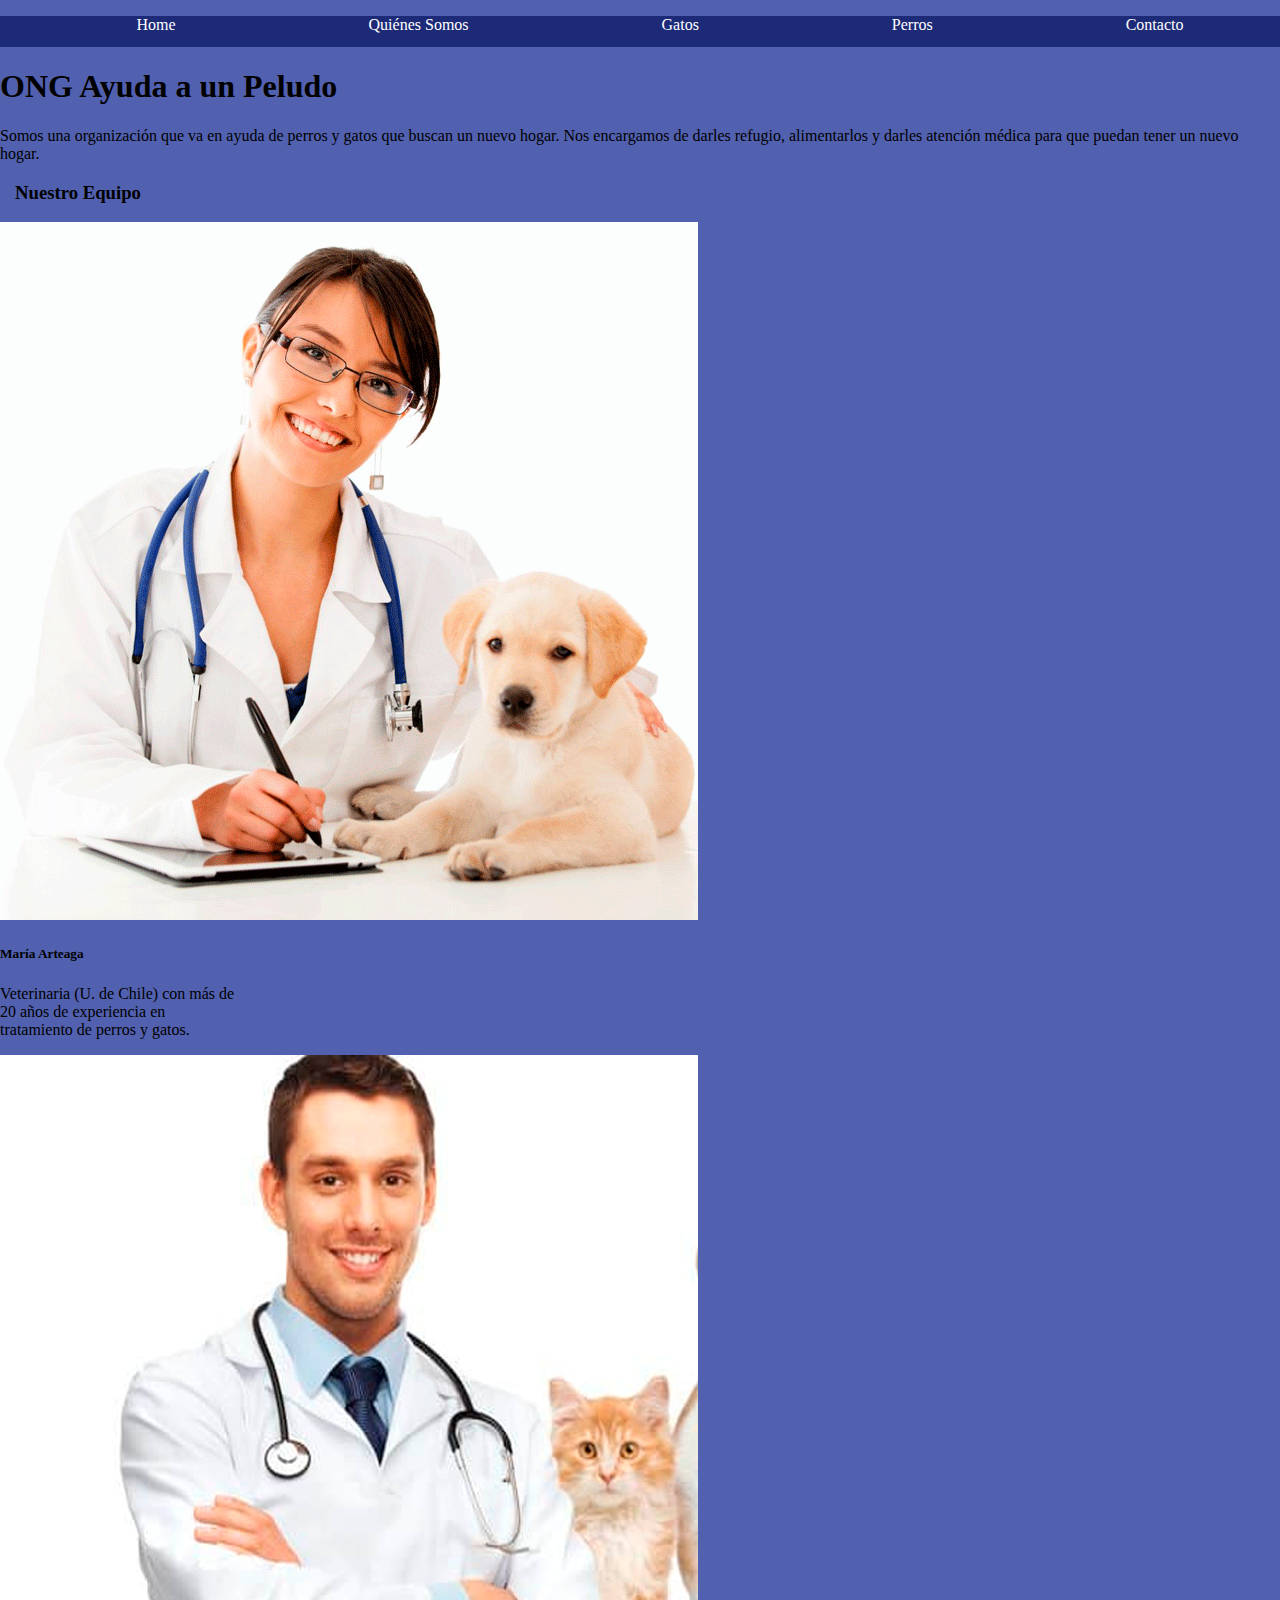
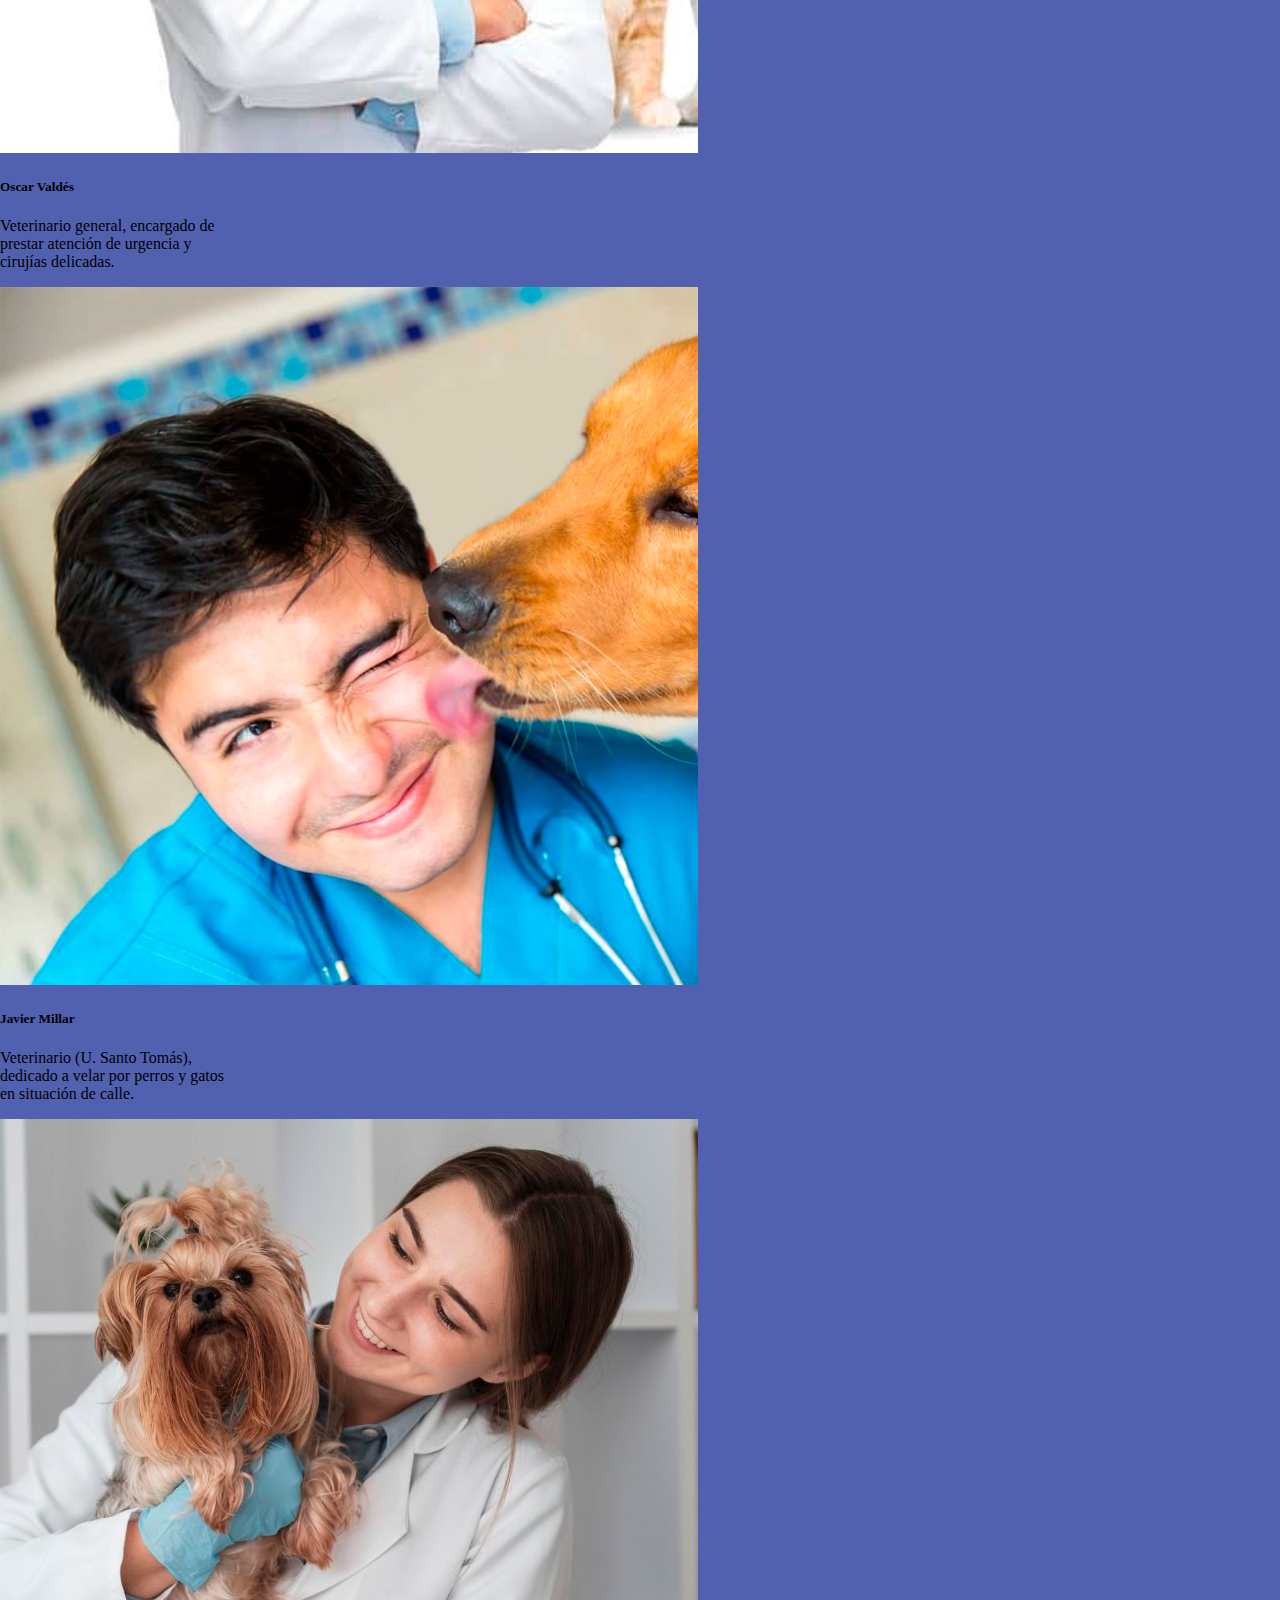
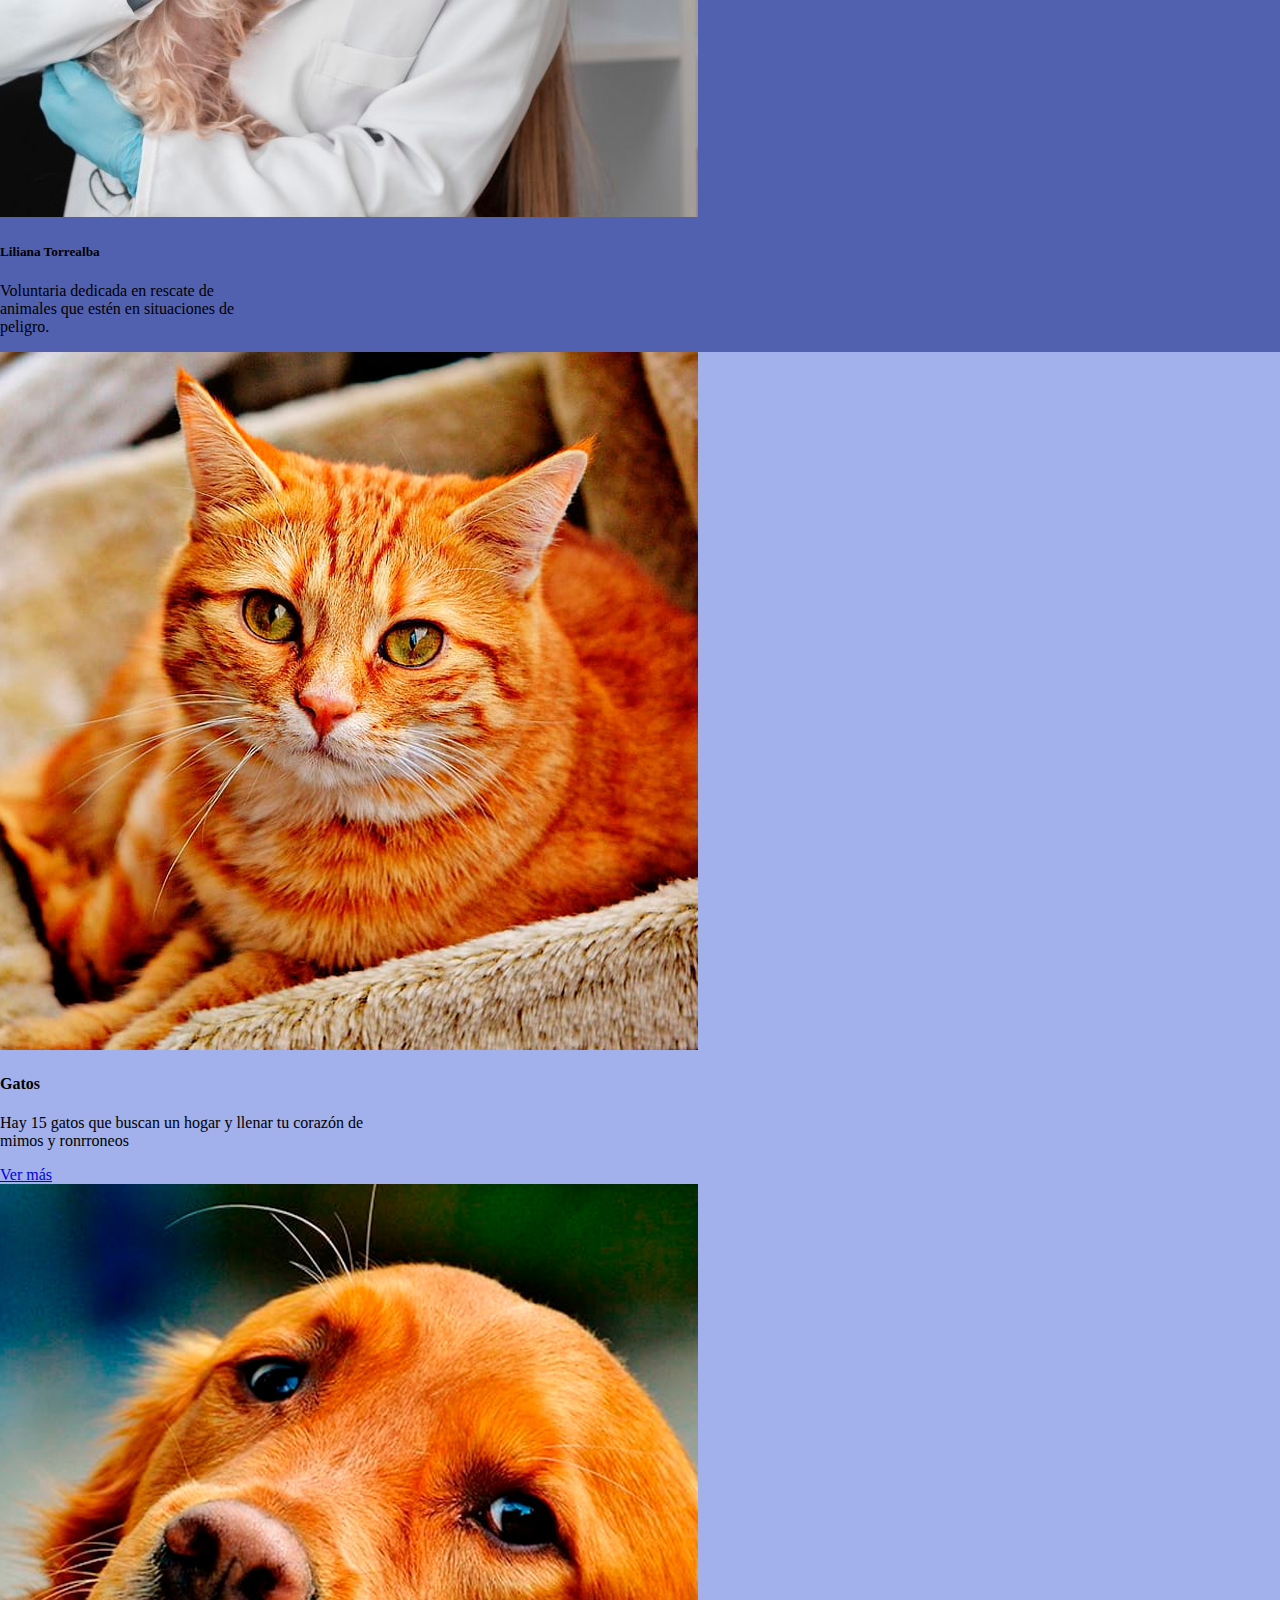
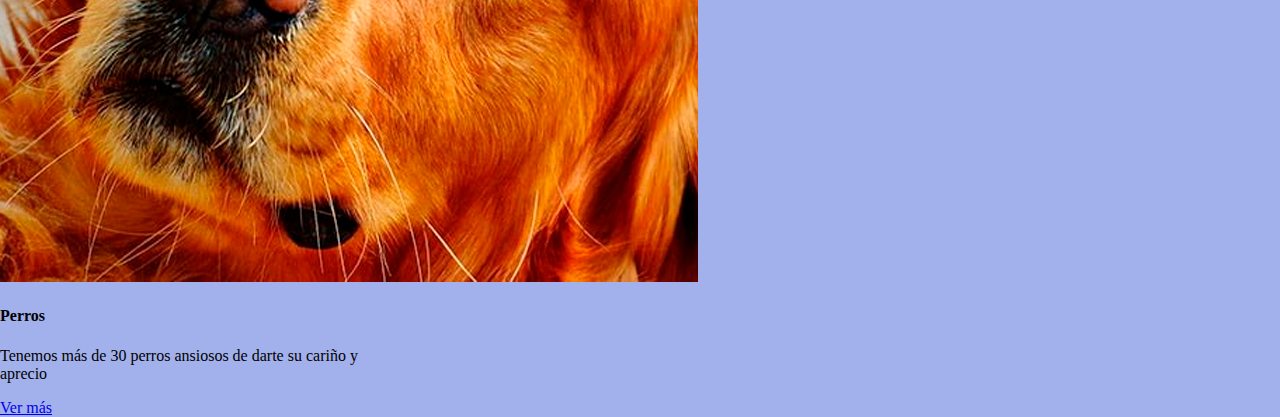
<file: index.html>
<!DOCTYPE html>
<html lang="es">
<head>
    <meta charset="UTF-8">
    <meta name="viewport" content="width=device-width, initial-scale=1.0">
    <title>Ayuda a un peludo</title>
    <link rel="stylesheet" href="https://cdn.jsdelivr.net/npm/bootstrap@4.6.2/dist/css/bootstrap.min.css" integrity="sha384-xOolHFLEh07PJGoPkLv1IbcEPTNtaed2xpHsD9ESMhqIYd0nLMwNLD69Npy4HI+N" crossorigin="anonymous">
    <link rel="stylesheet" href="./assets/css/styles.css">
</head>
<body>  
    <div class="navi">
      <ul>
        <li><a href="./index.html">Home</a></li>
        <li><a href="about.html">Quiénes Somos</a></li>
        <li><a href="/gatos.html">Gatos</a></li>
        <li><a href="/perros.html">Perros</a></li>
        <li><a href="#">Contacto</a></li>
      </ul>
    </div>
    <main class="container">
        <div class="row mt-2 mx-auto">
            <div class="jumbotron py-5">
                <h1 class="display-4 text-center">ONG Ayuda a un Peludo</h1>
                <p class="lead text-center">Somos una organización que va en ayuda de perros y gatos que buscan un nuevo hogar. Nos encargamos de darles refugio, alimentarlos y darles atención médica para que puedan tener un nuevo hogar.</p>
              </div>
        </div><!--Fin jumbotron-->
        <div class="col-lg-12 col-md-12 col-sm-12 col-xs-12">
          <h3 class="text-center text-light">Nuestro Equipo</h3>
        </div>
        <div class="row mt-1 mx-auto">
            <div class="col-lg-3 col-md-3 col-sm-12 col-xs-12">
                <div class="card mx-auto" style="width: 15rem;">
                    <img src="./assets/img/vet1.png" class="card-img-top" alt="Integrante 1">
                    <div class="card-body">
                      <h5 class="card-title">María Arteaga</h5>
                      <p class="card-text">Veterinaria (U. de Chile) con más de 20 años de experiencia en tratamiento de perros y gatos.</p>
                    </div>
                  </div>
            </div>
            <div class="col-lg-3 col-md-3 col-sm-12 col-xs-12">
                <div class="card mx-auto" style="width: 15rem;">
                    <img src="./assets/img/vet2.png" class="card-img-top" alt="Integrante 2">
                    <div class="card-body">
                      <h5 class="card-title">Oscar Valdés</h5>
                      <p class="card-text">Veterinario general, encargado de prestar atención de urgencia y cirujías delicadas.</p>
                    </div>
                  </div>
            </div>
            <div class="col-lg-3 col-md-3 col-sm-12 col-xs-12">
                <div class="card mx-auto" style="width: 15rem;">
                    <img src="./assets/img/vet3.png" class="card-img-top" alt="Integrante 3">
                    <div class="card-body">
                      <h5 class="card-title">Javier Millar</h5>
                      <p class="card-text">Veterinario (U. Santo Tomás), dedicado a velar por perros y gatos en situación de calle.</p>
                    </div>
                  </div>
            </div>
            <div class="col-lg-3 col-md-3 col-sm-12 col-xs-12">
                <div class="card mx-auto" style="width: 15rem;">
                    <img src="./assets/img/vet4.png" class="card-img-top" alt="Integrante 4">
                    <div class="card-body">
                      <h5 class="card-title">Liliana Torrealba</h5>
                      <p class="card-text">Voluntaria dedicada en rescate de animales que estén en situaciones de peligro.</p>
                    </div>
                  </div>
            </div>
        </div><!--Fin integrantes-->
        <div class="row mt-3 mb-3 mx-auto pt-3 pb-3" style="background-color:rgb(162, 176, 235)">
            <div class="col-lg-6 col-md-6 col-sm-12 col-xs-12">
                <div class="card mx-auto mw-100" style="width: 25rem;">
                    <img src="./assets/img/gato.png" class="card-img-top" alt="Gatos">
                    <div class="card-body">
                      <h4 class="card-title font-weight-bold text-center">Gatos</h5>
                      <p class="card-text text-center">Hay 15 gatos que buscan un hogar y llenar tu corazón de mimos y ronrroneos</p>
                      <a href="./gatos.html" class="btn btn-primary" style="display:flex; flex-direction: column; justify-content:center">Ver más</a>
                    </div>
                  </div>
            </div>
            <div class="col-lg-6 col-md-6 col-sm-12 col-xs-12">
                <div class="card mx-auto mw-100" style="width: 25rem;">
                    <img src="./assets/img/perro.png" class="card-img-top" alt="Perros">
                    <div class="card-body">
                      <h4 class="card-title font-weight-bold text-center">Perros</h5>
                      <p class="card-text text-center">Tenemos más de 30 perros ansiosos de darte su cariño y aprecio</p>
                      <a href="./perros.html" class="btn btn-primary" style="display:flex; flex-direction: column; justify-content:center">Ver más</a>
                    </div>
                  </div>
            </div>
        </div><!--fin direccion-->
    </main>
<script src="https://cdn.jsdelivr.net/npm/jquery@3.5.1/dist/jquery.slim.min.js" integrity="sha384-DfXdz2htPH0lsSSs5nCTpuj/zy4C+OGpamoFVy38MVBnE+IbbVYUew+OrCXaRkfj" crossorigin="anonymous"></script>
<script src="https://cdn.jsdelivr.net/npm/bootstrap@4.6.2/dist/js/bootstrap.bundle.min.js" integrity="sha384-Fy6S3B9q64WdZWQUiU+q4/2Lc9npb8tCaSX9FK7E8HnRr0Jz8D6OP9dO5Vg3Q9ct" crossorigin="anonymous"></script>
</body>
</html>
</file>
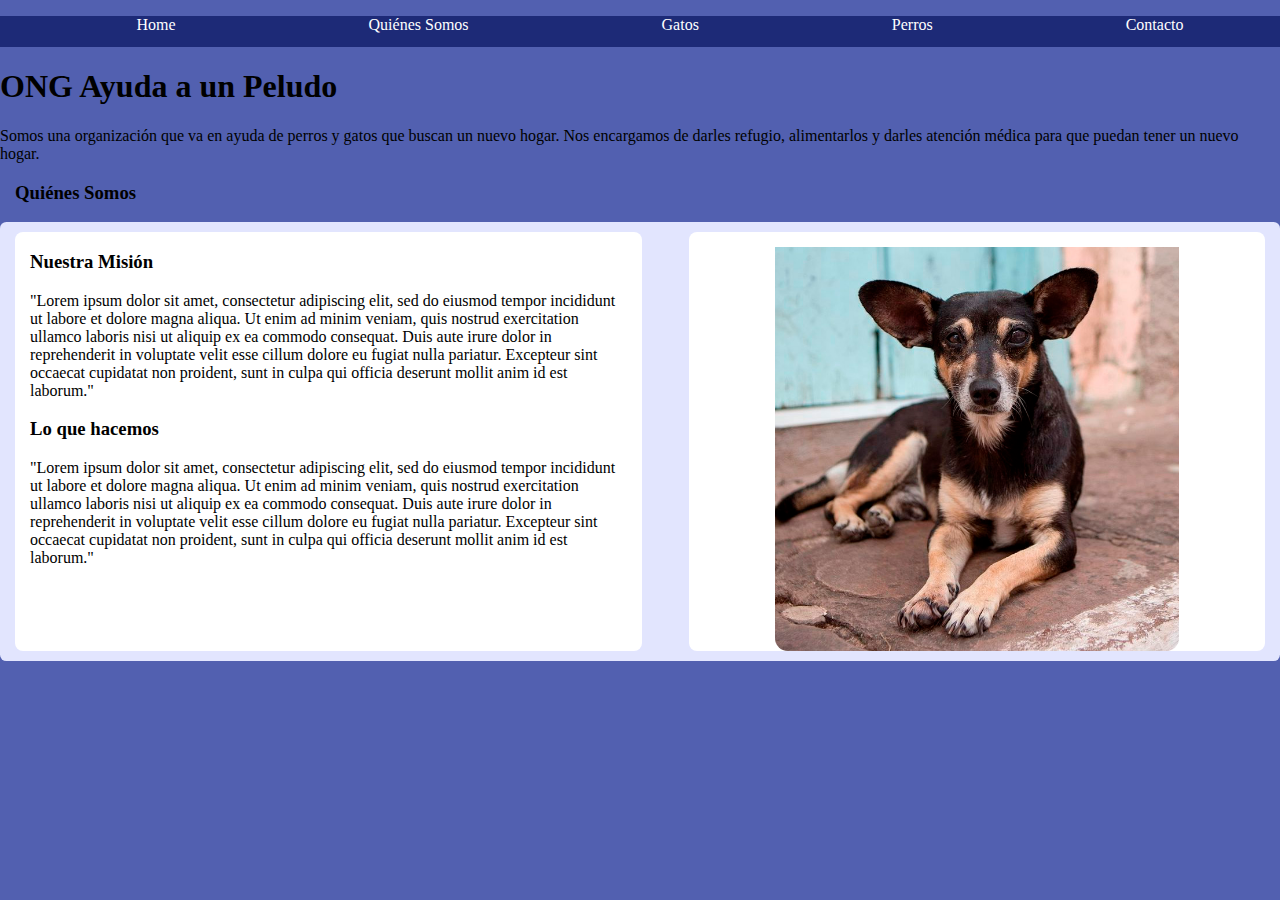
<file: about.html>
<!DOCTYPE html>
<html lang="es">
<head>
    <meta charset="UTF-8">
    <meta name="viewport" content="width=device-width, initial-scale=1.0">
    <title>Ayuda a un Peludo - Quiénes Somos</title>
    <link rel="stylesheet" href="https://cdn.jsdelivr.net/npm/bootstrap@4.6.2/dist/css/bootstrap.min.css" integrity="sha384-xOolHFLEh07PJGoPkLv1IbcEPTNtaed2xpHsD9ESMhqIYd0nLMwNLD69Npy4HI+N" crossorigin="anonymous">
    <link rel="stylesheet" href="/assets/css/styles.css">
 </head>
<body>
  <div class="navi">
    <ul>
      <li><a href="/index.html">Home</a></li>
      <li><a href="/about.html">Quiénes Somos</a></li>
      <li><a href="/gatos.html">Gatos</a></li>
      <li><a href="/perros.html">Perros</a></li>
      <li><a href="/contacto.html">Contacto</a></li>
    </ul>
  </div>
    <main class="container">
        <div class="row mt-2 mx-auto">
            <div class="jumbotron py-5">
                <h1 class="display-4 text-center">ONG Ayuda a un Peludo</h1>
                <p class="lead text-center">Somos una organización que va en ayuda de perros y gatos que buscan un nuevo hogar. Nos encargamos de darles refugio, alimentarlos y darles atención médica para que puedan tener un nuevo hogar.</p>
              </div>
        </div>
        <div class="col-lg-12 col-md-12 col-sm-12 col-xs-12 mt-n4">
            <h3 class="text-center text-light">Quiénes Somos</h3>
          </div>
        <div class="row mt-1 mb-3 mx-auto">
          <div class="ficha">
            <div class="ficha-desc">
                <h3>Nuestra Misión</h3>
                <p>"Lorem ipsum dolor sit amet, consectetur adipiscing elit, sed do eiusmod tempor incididunt ut labore et dolore magna aliqua. Ut enim ad minim veniam, quis nostrud exercitation ullamco laboris nisi ut aliquip ex ea commodo consequat. Duis aute irure dolor in reprehenderit in voluptate velit esse cillum dolore eu fugiat nulla pariatur. Excepteur sint occaecat cupidatat non proident, sunt in culpa qui officia deserunt mollit anim id est laborum."</p>
                <h3>Lo que hacemos</h3>
                <p>"Lorem ipsum dolor sit amet, consectetur adipiscing elit, sed do eiusmod tempor incididunt ut labore et dolore magna aliqua. Ut enim ad minim veniam, quis nostrud exercitation ullamco laboris nisi ut aliquip ex ea commodo consequat. Duis aute irure dolor in reprehenderit in voluptate velit esse cillum dolore eu fugiat nulla pariatur. Excepteur sint occaecat cupidatat non proident, sunt in culpa qui officia deserunt mollit anim id est laborum."</p>
            </div>
            <div class="ficha-img">
              <img src="/assets/img/charki.png" alt="">
            </div>
          </div>
        </div><!--Fin integrantes-->
    </main>
<script src="https://cdn.jsdelivr.net/npm/jquery@3.5.1/dist/jquery.slim.min.js" integrity="sha384-DfXdz2htPH0lsSSs5nCTpuj/zy4C+OGpamoFVy38MVBnE+IbbVYUew+OrCXaRkfj" crossorigin="anonymous"></script>
<script src="https://cdn.jsdelivr.net/npm/bootstrap@4.6.2/dist/js/bootstrap.bundle.min.js" integrity="sha384-Fy6S3B9q64WdZWQUiU+q4/2Lc9npb8tCaSX9FK7E8HnRr0Jz8D6OP9dO5Vg3Q9ct" crossorigin="anonymous"></script>       
</body>
</html>
</file>
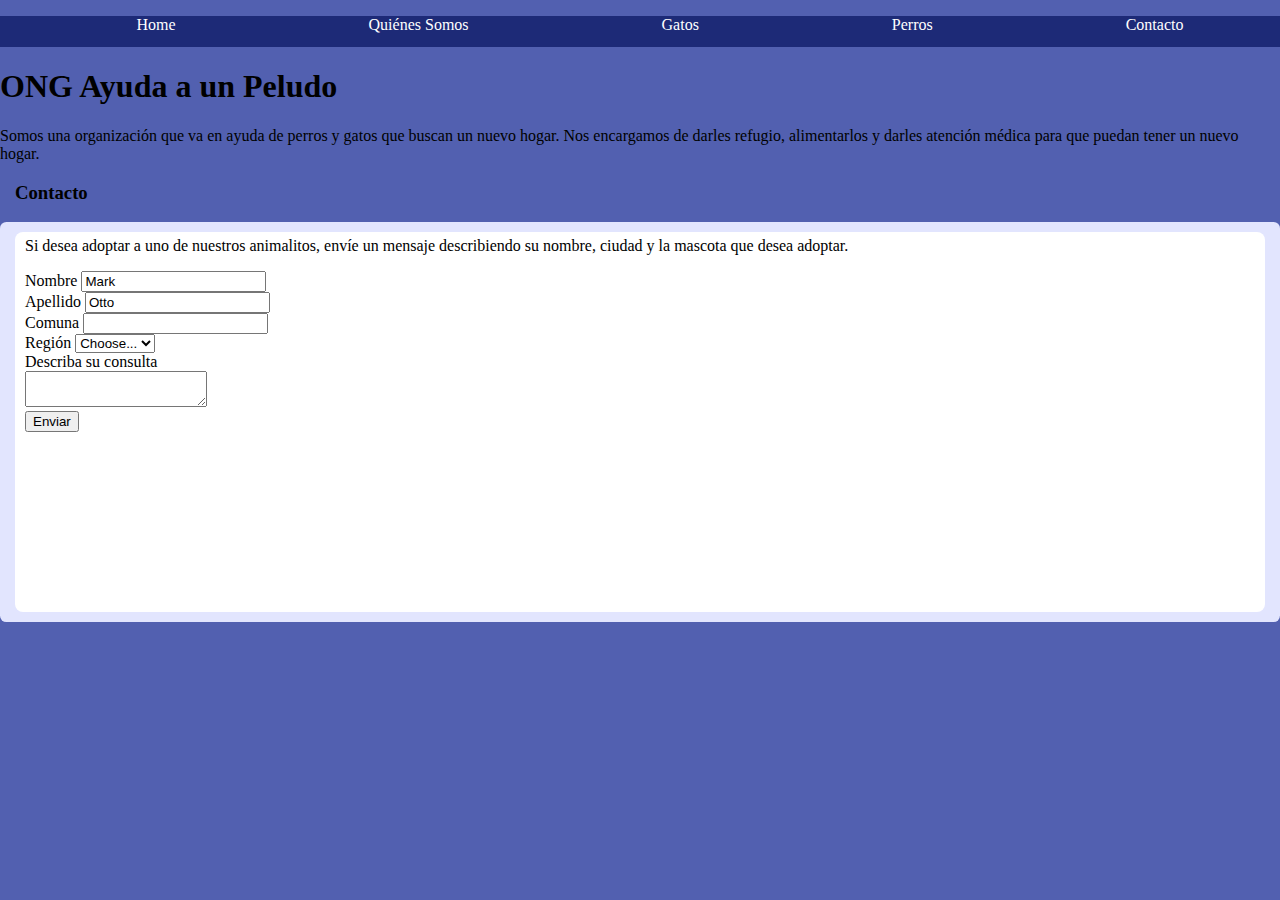
<file: contacto.html>
<!DOCTYPE html>
<html lang="es">
<head>
    <meta charset="UTF-8">
    <meta name="viewport" content="width=device-width, initial-scale=1.0">
    <title>Ayuda a un Peludo - Quiénes Somos</title>
    <link rel="stylesheet" href="https://cdn.jsdelivr.net/npm/bootstrap@4.6.2/dist/css/bootstrap.min.css" integrity="sha384-xOolHFLEh07PJGoPkLv1IbcEPTNtaed2xpHsD9ESMhqIYd0nLMwNLD69Npy4HI+N" crossorigin="anonymous">
    <link rel="stylesheet" href="/assets/css/styles.css">
 </head>
<body>
  <div class="navi">
    <ul>
      <li><a href="/index.html">Home</a></li>
      <li><a href="/about.html">Quiénes Somos</a></li>
      <li><a href="/gatos.html">Gatos</a></li>
      <li><a href="/perros.html">Perros</a></li>
      <li><a href="/contacto.html">Contacto</a></li>
    </ul>
  </div>
    <main class="container">
        <div class="row mt-2 mx-auto">
            <div class="jumbotron py-5">
                <h1 class="display-4 text-center">ONG Ayuda a un Peludo</h1>
                <p class="lead text-center">Somos una organización que va en ayuda de perros y gatos que buscan un nuevo hogar. Nos encargamos de darles refugio, alimentarlos y darles atención médica para que puedan tener un nuevo hogar.</p>
              </div>
        </div>
        <div class="col-lg-12 col-md-12 col-sm-12 col-xs-12 mt-n4">
            <h3 class="text-center text-light">Contacto</h3>
          </div>
        <div class="row mt-1 mb-3 mx-auto">
          <div class="ficha">
            <div class="ficha-contacto">
              <p>Si desea adoptar a uno de nuestros animalitos, envíe un mensaje describiendo su nombre, ciudad y la mascota que desea adoptar.</p>
              <form class="forma">
                <div class="form-row">
                  <div class="col-md-6 mb-3">
                    <label for="validationDefault01">Nombre</label>
                    <input type="text" class="form-control" id="validationDefault01" value="Mark" required>
                  </div>
                  <div class="col-md-6 mb-3">
                    <label for="validationDefault02">Apellido</label>
                    <input type="text" class="form-control" id="validationDefault02" value="Otto" required>
                  </div>
                </div>
                <div class="form-row">
                  <div class="col-md-6 mb-3">
                    <label for="validationDefault03">Comuna</label>
                    <input type="text" class="form-control" id="validationDefault03" required>
                  </div>
                  <div class="col-md-3 mb-3">
                    <label for="validationDefault04">Región</label>
                    <select class="custom-select" id="validationDefault04" required>
                      <option selected disabled value="">Choose...</option>
                      <option>...</option>
                    </select>
                  </div>
                </div>
                <div class="input-group">
                  <div class="input-group-prepend">
                    <span class="input-group-text">Describa su consulta</span>
                  </div>
                  <textarea class="form-control" aria-label="With textarea"></textarea>
                </div>
                <button class="btn btn-primary mt-2" type="submit">Enviar</button>
              </form>
            </div>
          </div>
        </div><!--Fin integrantes-->
    </main>
<script src="https://cdn.jsdelivr.net/npm/jquery@3.5.1/dist/jquery.slim.min.js" integrity="sha384-DfXdz2htPH0lsSSs5nCTpuj/zy4C+OGpamoFVy38MVBnE+IbbVYUew+OrCXaRkfj" crossorigin="anonymous"></script>
<script src="https://cdn.jsdelivr.net/npm/bootstrap@4.6.2/dist/js/bootstrap.bundle.min.js" integrity="sha384-Fy6S3B9q64WdZWQUiU+q4/2Lc9npb8tCaSX9FK7E8HnRr0Jz8D6OP9dO5Vg3Q9ct" crossorigin="anonymous"></script>       
</body>
</html>
</file>
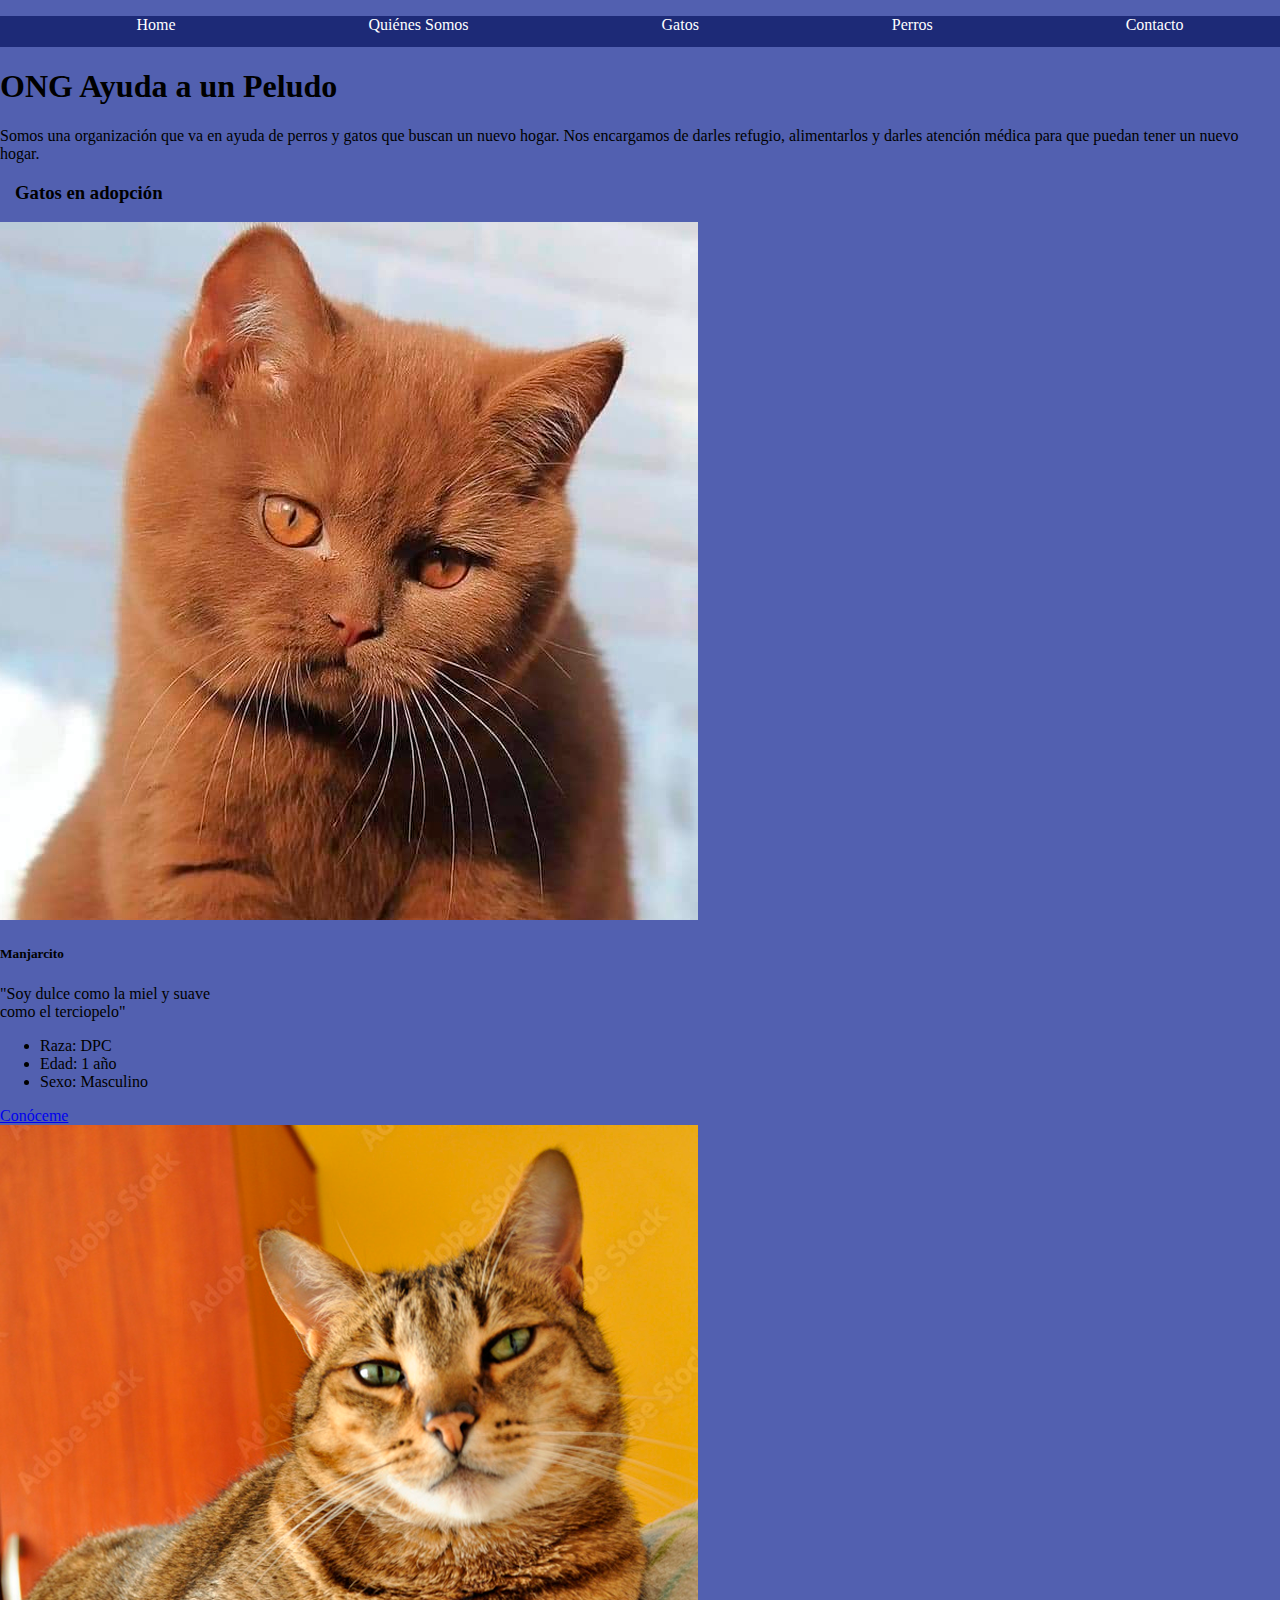
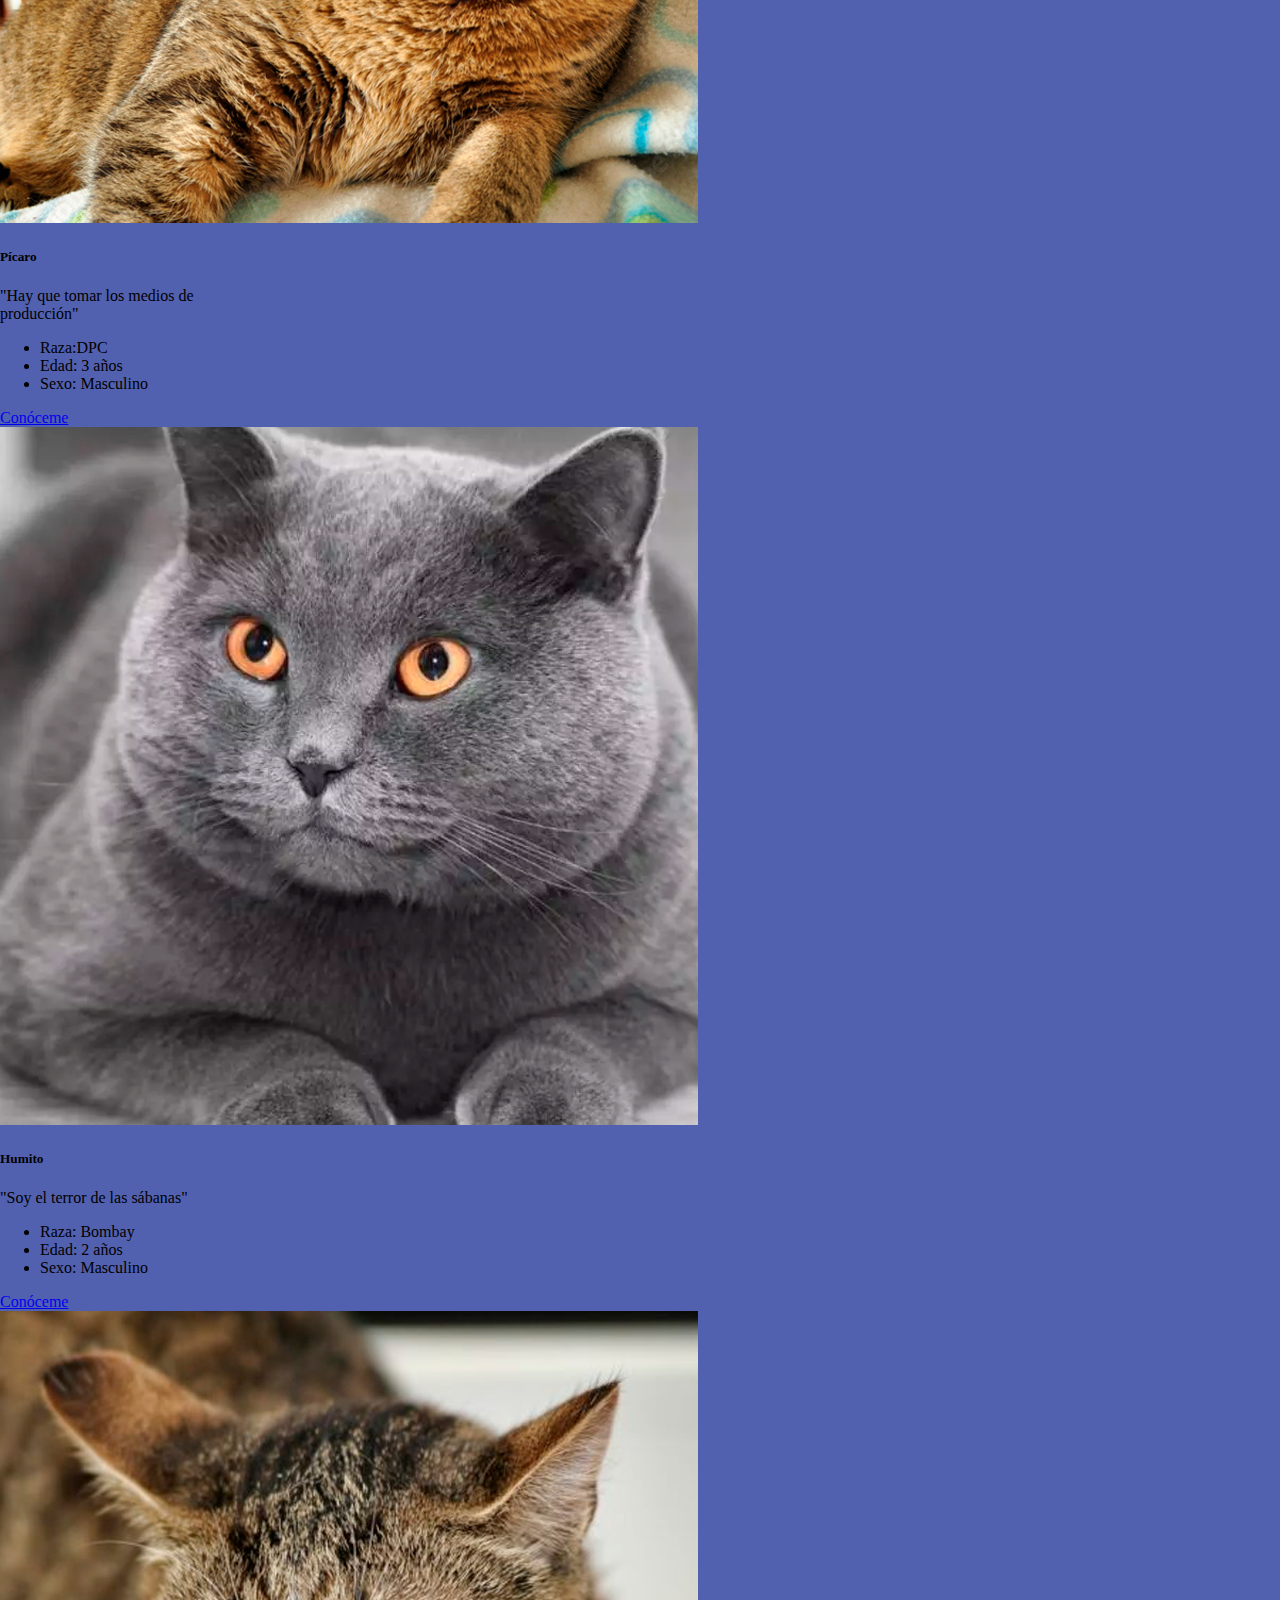
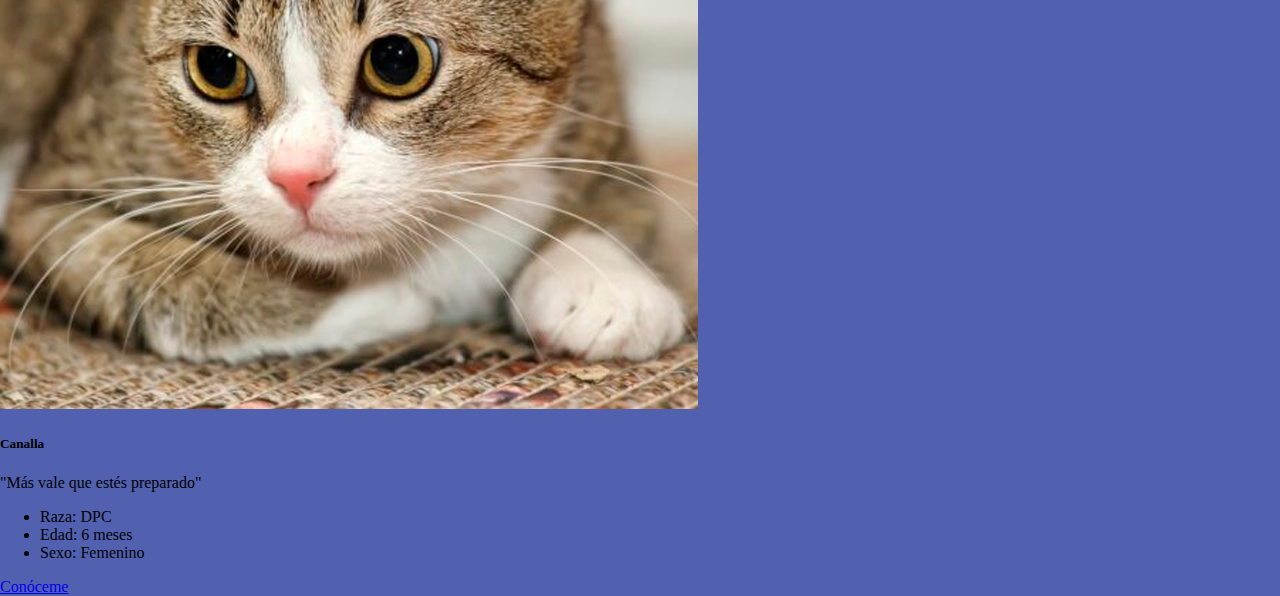
<file: gatos.html>
<!DOCTYPE html>
<html lang="es">
<head>
    <meta charset="UTF-8">
    <meta name="viewport" content="width=device-width, initial-scale=1.0">
    <title>Ayuda a un Peludo - Gatos</title>
    <link rel="stylesheet" href="https://cdn.jsdelivr.net/npm/bootstrap@4.6.2/dist/css/bootstrap.min.css" integrity="sha384-xOolHFLEh07PJGoPkLv1IbcEPTNtaed2xpHsD9ESMhqIYd0nLMwNLD69Npy4HI+N" crossorigin="anonymous">
    <link rel="stylesheet" href="./assets/css/styles.css">
 </head>
<body>
  <div class="navi">
    <ul>
      <li><a href="./index.html">Home</a></li>
      <li><a href="/about.html">Quiénes Somos</a></li>
      <li><a href="/gatos.html">Gatos</a></li>
      <li><a href="/perros.html">Perros</a></li>
      <li><a href="/contacto.html">Contacto</a></li>
    </ul>
  </div>
    <main class="container">
        <div class="row mt-2 mx-auto">
            <div class="jumbotron py-5">
                <h1 class="display-4 text-center">ONG Ayuda a un Peludo</h1>
                <p class="lead text-center">Somos una organización que va en ayuda de perros y gatos que buscan un nuevo hogar. Nos encargamos de darles refugio, alimentarlos y darles atención médica para que puedan tener un nuevo hogar.</p>
              </div>
        </div>
        <div class="col-lg-12 col-md-12 col-sm-12 col-xs-12 mt-n4">
            <h3 class="text-center text-light">Gatos en adopción</h3>
          </div>
        <div class="row mt-1 mb-3 mx-auto">
            <div class="col-lg-3 col-md-3 col-sm-12 col-xs-12" >
                <div class="card mx-auto" style="width: 15rem;">
                    <img src="./assets/img/manjarcito.png" class="card-img-top" alt="Manjarcito">
                    <div class="card-body">
                      <h5 class="card-title">Manjarcito</h5>
                      <p class="card-text">"Soy dulce como la miel y suave como el terciopelo"</p>
                    </div>
                    <ul class="list-group list-group-flush">
                        <li class="list-group-item">Raza: DPC</li>
                        <li class="list-group-item">Edad: 1 año</li>
                        <li class="list-group-item">Sexo: Masculino</li>
                      </ul>
                    <a href="/fichas/gatos/manjarcito.html" class="btn btn-primary" style="display:flex; flex-direction: column; justify-content:center">Conóceme</a>
                  </div>
            </div>
            <div class="col-lg-3 col-md-3 col-sm-12 col-xs-12" >
                <div class="card mx-auto" style="width: 15rem;">
                    <img src="./assets/img/picaro.png" class="card-img-top" alt="Pícaro">
                    <div class="card-body">
                      <h5 class="card-title">Pícaro</h5>
                      <p class="card-text">"Hay que tomar los medios de producción"</p>
                    </div>
                    <ul class="list-group list-group-flush">
                        <li class="list-group-item">Raza:DPC</li>
                        <li class="list-group-item">Edad: 3 años</li>
                        <li class="list-group-item">Sexo: Masculino</li>
                      </ul>
                      <a href="/fichas/gatos/picaro.html" class="btn btn-primary" style="display:flex; flex-direction: column; justify-content:center">Conóceme</a>
                  </div>
            </div>
            <div class="col-lg-3 col-md-3 col-sm-12 col-xs-12" >
                <div class="card mx-auto" style="width: 15rem;">
                    <img src="./assets/img/humito.png" class="card-img-top" alt="Humito">
                    <div class="card-body">
                      <h5 class="card-title">Humito</h5>
                      <p class="card-text">"Soy el terror de las sábanas"</p>
                    </div>
                    <ul class="list-group list-group-flush">
                        <li class="list-group-item">Raza: Bombay</li>
                        <li class="list-group-item">Edad: 2 años</li>
                        <li class="list-group-item">Sexo: Masculino</li>
                      </ul>
                      <a href="/fichas/gatos/humito.html" class="btn btn-primary" style="display:flex; flex-direction: column; justify-content:center">Conóceme</a>
                  </div>
            </div>
            <div class="col-lg-3 col-md-3 col-sm-12 col-xs-12" >
                <div class="card mx-auto" style="width: 15rem;">
                    <img src="./assets/img/canalla.png" class="card-img-top" alt="Canalla">
                    <div class="card-body">
                      <h5 class="card-title">Canalla</h5>
                      <p class="card-text">"Más vale que estés preparado"</p>
                    </div>
                    <ul class="list-group list-group-flush">
                        <li class="list-group-item">Raza: DPC</li>
                        <li class="list-group-item">Edad: 6 meses</li>
                        <li class="list-group-item">Sexo: Femenino</li>
                      </ul>
                      <a href="/fichas/gatos/canalla.html" class="btn btn-primary" style="display:flex; flex-direction: column; justify-content:center">Conóceme</a>
                  </div>
            </div>
        </div><!--Fin integrantes-->
    </main>
<script src="https://cdn.jsdelivr.net/npm/jquery@3.5.1/dist/jquery.slim.min.js" integrity="sha384-DfXdz2htPH0lsSSs5nCTpuj/zy4C+OGpamoFVy38MVBnE+IbbVYUew+OrCXaRkfj" crossorigin="anonymous"></script>
<script src="https://cdn.jsdelivr.net/npm/bootstrap@4.6.2/dist/js/bootstrap.bundle.min.js" integrity="sha384-Fy6S3B9q64WdZWQUiU+q4/2Lc9npb8tCaSX9FK7E8HnRr0Jz8D6OP9dO5Vg3Q9ct" crossorigin="anonymous"></script>       
</body>
</html>
</file>
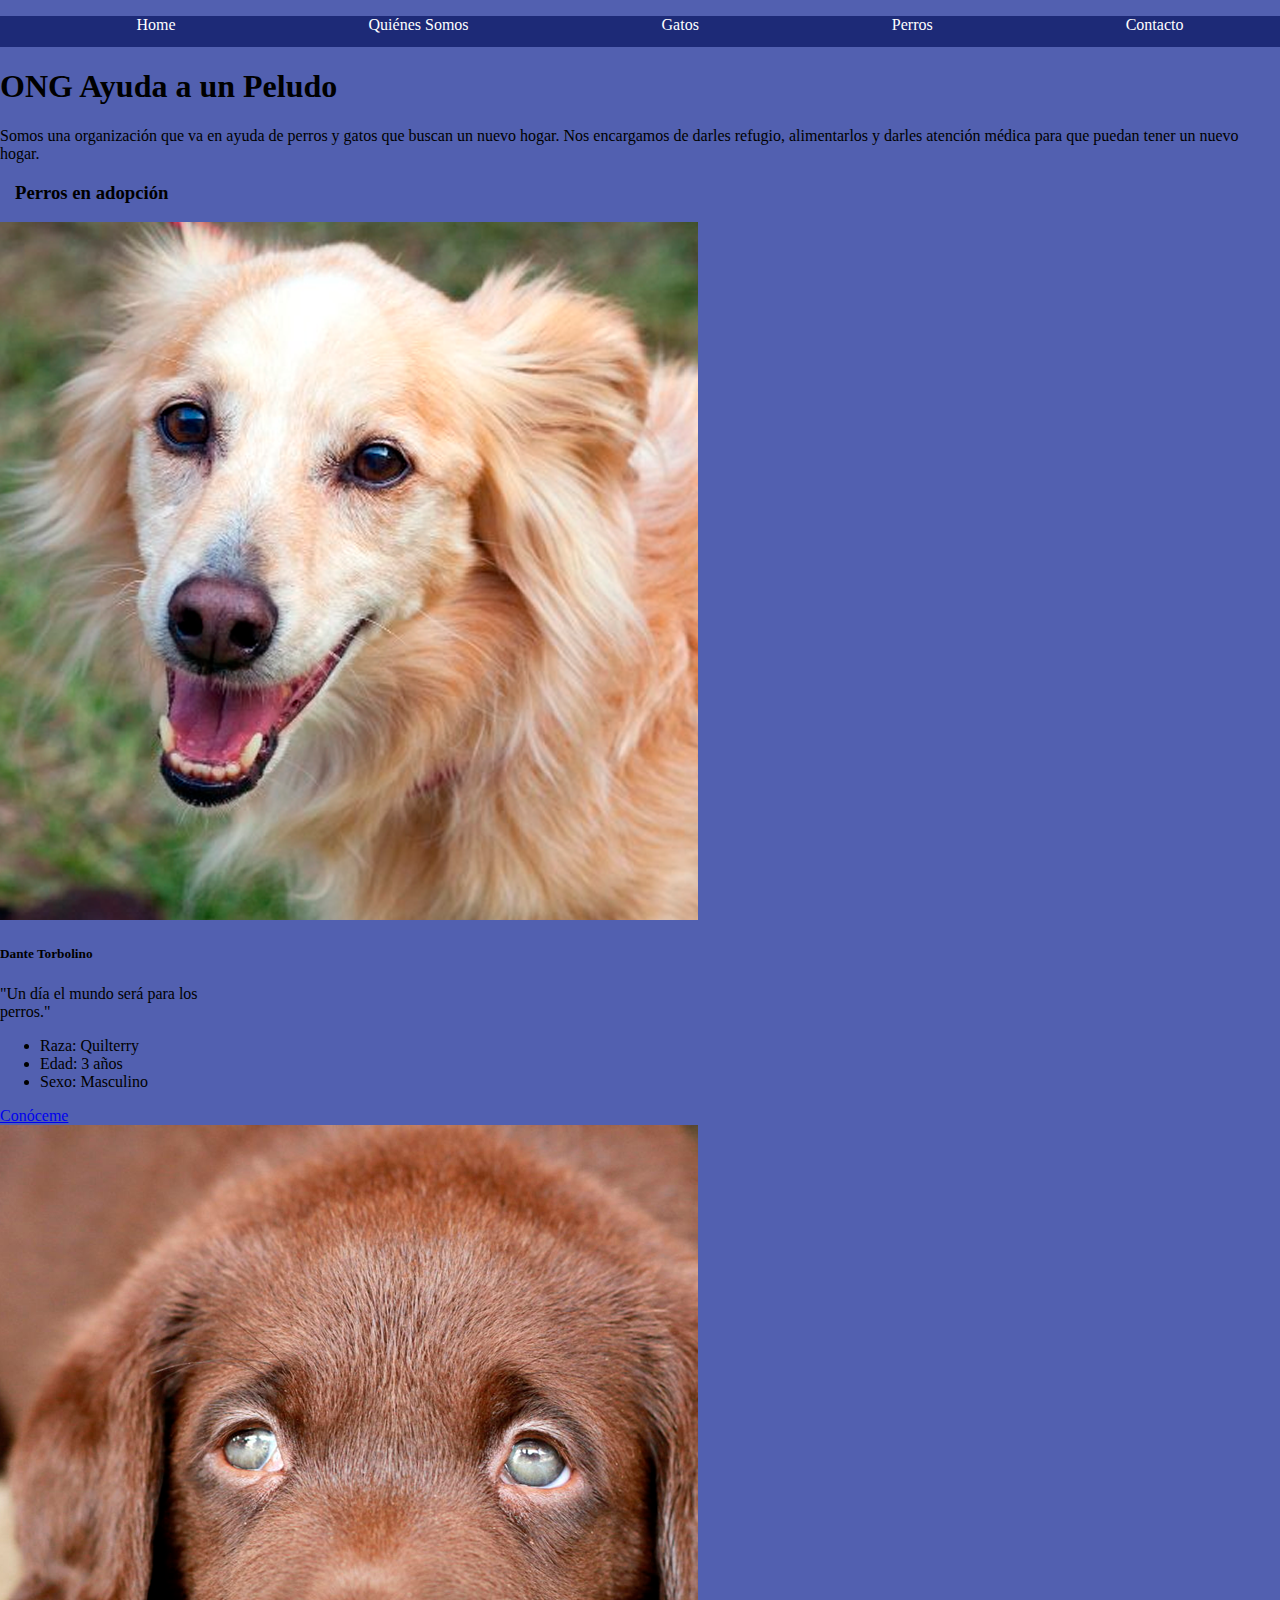
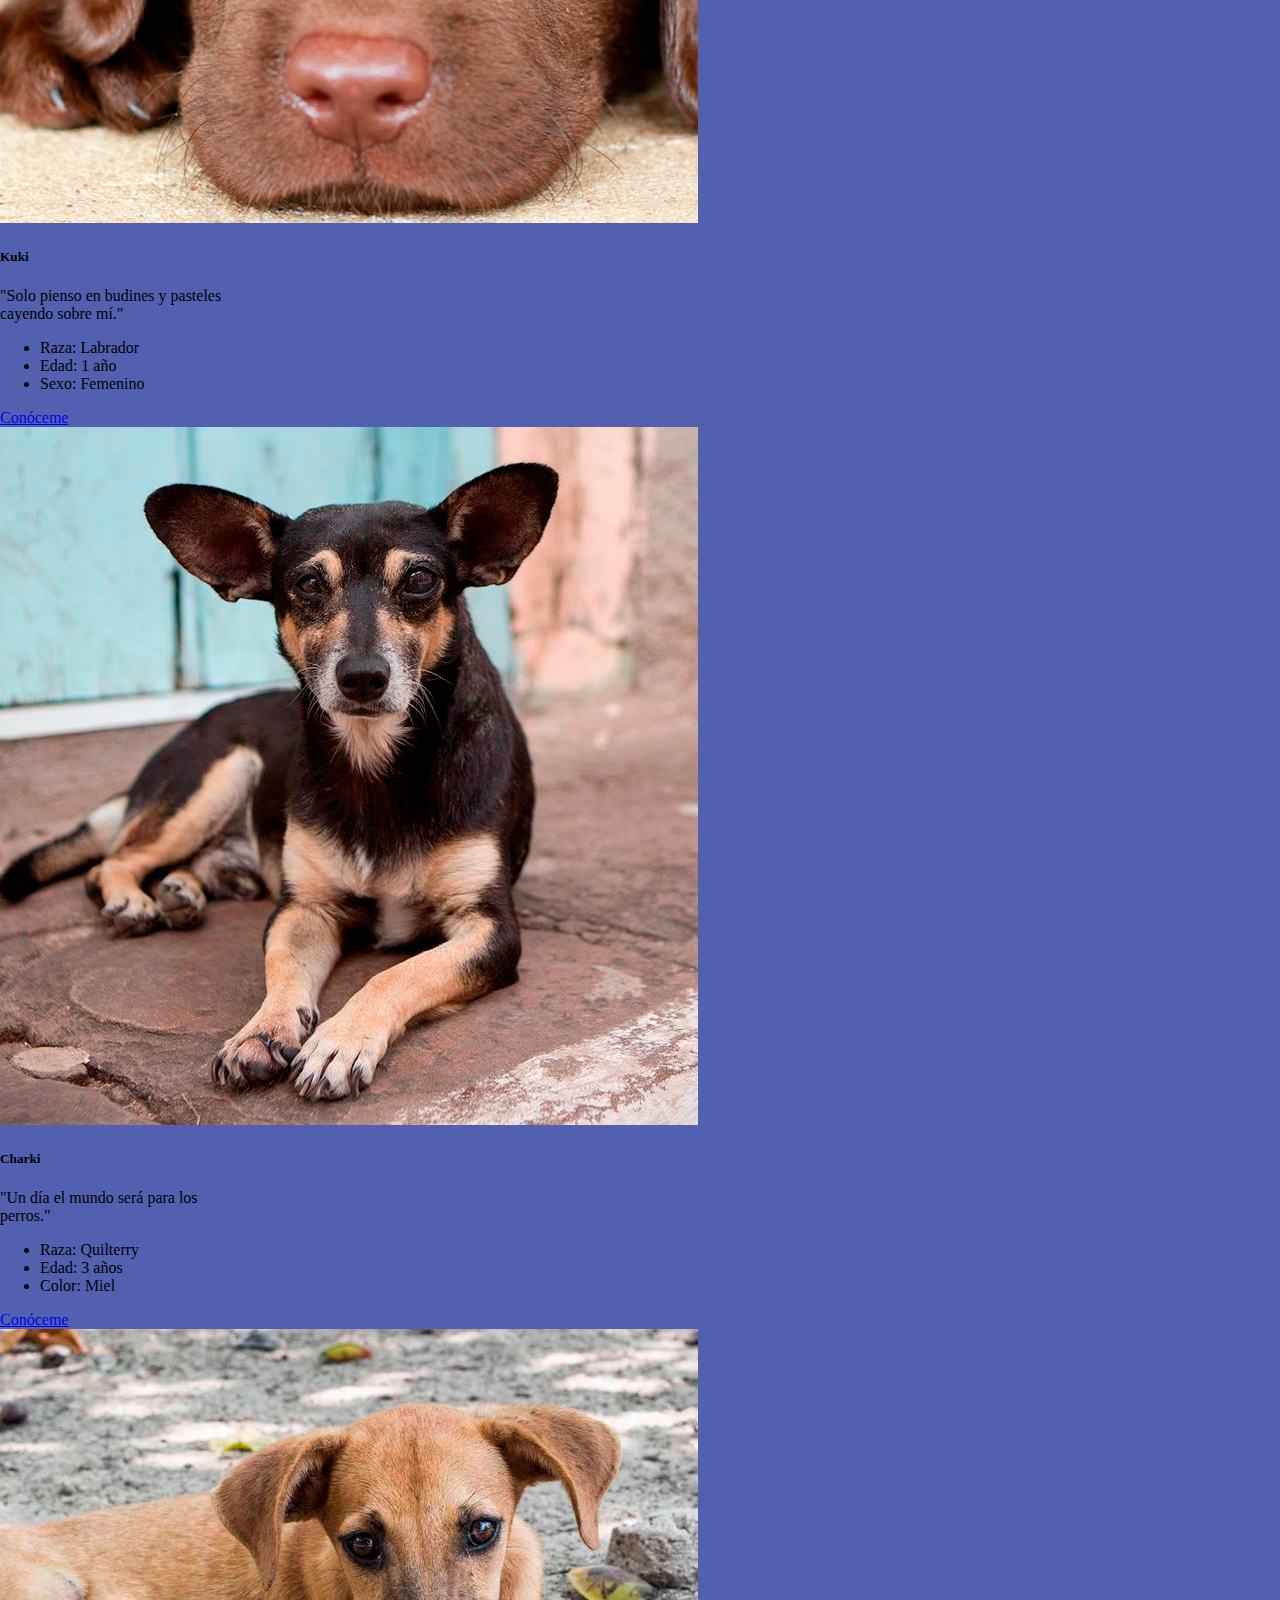
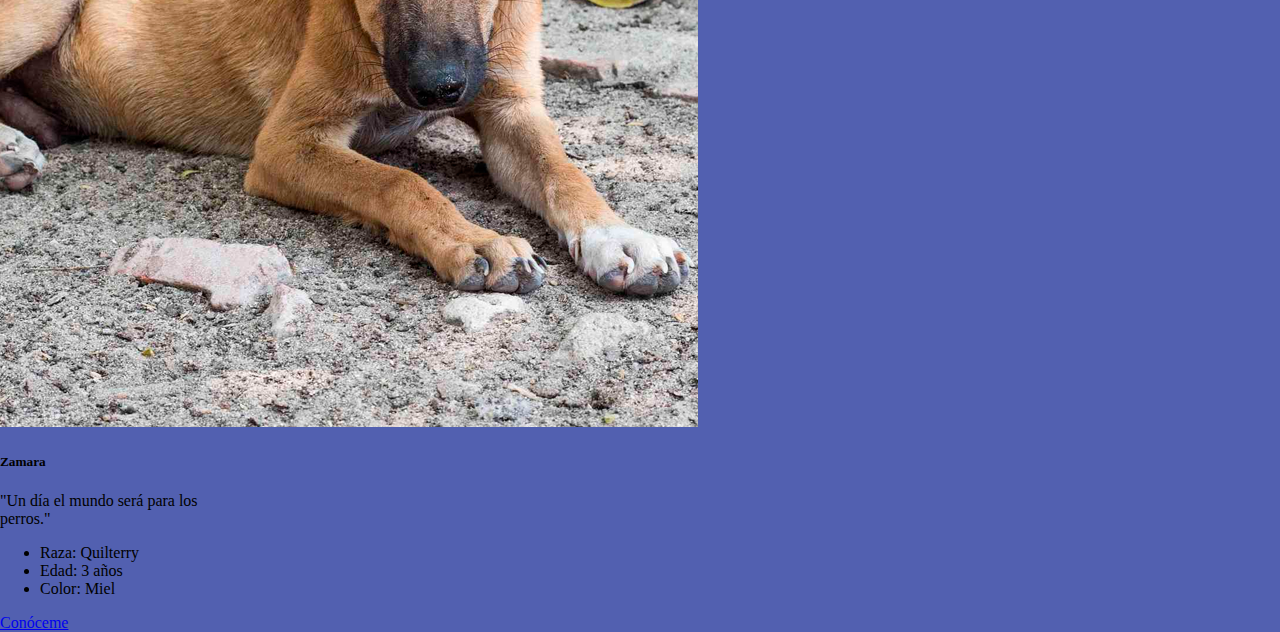
<file: perros.html>
<!DOCTYPE html>
<html lang="es">
<head>
    <meta charset="UTF-8">
    <meta name="viewport" content="width=device-width, initial-scale=1.0">
    <title>Ayuda a un Peludo - Perros</title>
    <link rel="stylesheet" href="https://cdn.jsdelivr.net/npm/bootstrap@4.6.2/dist/css/bootstrap.min.css" integrity="sha384-xOolHFLEh07PJGoPkLv1IbcEPTNtaed2xpHsD9ESMhqIYd0nLMwNLD69Npy4HI+N" crossorigin="anonymous">
    <link rel="stylesheet" href="./assets/css/styles.css">
</head>
<body>
  <div class="navi">
    <ul>
      <li><a href="./index.html">Home</a></li>
      <li><a href="/about.html">Quiénes Somos</a></li>
      <li><a href="/gatos.html">Gatos</a></li>
      <li><a href="/perros.html">Perros</a></li>
      <li><a href="/contacto.html">Contacto</a></li>
    </ul>
  </div>
    <main class="container">
        <div class="row mt-2 mx-auto">
            <div class="jumbotron py-5">
                <h1 class="display-4 text-center">ONG Ayuda a un Peludo</h1>
                <p class="lead text-center">Somos una organización que va en ayuda de perros y gatos que buscan un nuevo hogar. Nos encargamos de darles refugio, alimentarlos y darles atención médica para que puedan tener un nuevo hogar.</p>
              </div>
        </div>
        <div class="col-lg-12 col-md-12 col-sm-12 col-xs-12 mt-n4">
            <h3 class="text-center text-light">Perros en adopción</h3>
          </div>
        <div class="row mt-1 mb-3 mx-auto">
            <div class="col-lg-3 col-md-3 col-sm-12 col-xs-12" >
                <div class="card mx-auto" style="width: 15rem;">
                    <img src="./assets/img/dante.png" class="card-img-top" alt="Dante">
                    <div class="card-body">
                      <h5 class="card-title">Dante Torbolino</h5>
                      <p class="card-text">"Un día el mundo será para los perros."</p>
                    </div>
                    <ul class="list-group list-group-flush">
                        <li class="list-group-item">Raza: Quilterry</li>
                        <li class="list-group-item">Edad: 3 años</li>
                        <li class="list-group-item">Sexo: Masculino</li>
                      </ul>
                      <a href="/fichas/perros/dante.html" class="btn btn-primary" style="display:flex; flex-direction: column; justify-content:center">Conóceme</a>
                  </div>
            </div>
            <div class="col-lg-3 col-md-3 col-sm-12 col-xs-12" >
                <div class="card mx-auto" style="width: 15rem;">
                    <img src="./assets/img/kuki.png" class="card-img-top" alt="Kuki">
                    <div class="card-body">
                      <h5 class="card-title">Kuki</h5>
                      <p class="card-text">"Solo pienso en budines y pasteles cayendo sobre mí."</p>
                    </div>
                    <ul class="list-group list-group-flush">
                        <li class="list-group-item">Raza: Labrador</li>
                        <li class="list-group-item">Edad: 1 año</li>
                        <li class="list-group-item">Sexo: Femenino</li>
                      </ul>
                      <a href="/fichas/perros/kuki.html" class="btn btn-primary" style="display:flex; flex-direction: column; justify-content:center">Conóceme</a>
                  </div>
            </div>
            <div class="col-lg-3 col-md-3 col-sm-12 col-xs-12" >
                <div class="card mx-auto" style="width: 15rem;">
                    <img src="./assets/img/charki.png" class="card-img-top" alt="Integrante 1">
                    <div class="card-body">
                      <h5 class="card-title">Charki</h5>
                      <p class="card-text">"Un día el mundo será para los perros."</p>
                    </div>
                    <ul class="list-group list-group-flush">
                        <li class="list-group-item">Raza: Quilterry</li>
                        <li class="list-group-item">Edad: 3 años</li>
                        <li class="list-group-item">Color: Miel</li>
                      </ul>
                      <a href="/fichas/perros/charki.html" class="btn btn-primary" style="display:flex; flex-direction: column; justify-content:center">Conóceme</a>
                  </div>
            </div>
            <div class="col-lg-3 col-md-3 col-sm-12 col-xs-12" >
                <div class="card mx-auto" style="width: 15rem;">
                    <img src="./assets/img/zamara.png" class="card-img-top" alt="Integrante 1">
                    <div class="card-body">
                      <h5 class="card-title">Zamara</h5>
                      <p class="card-text">"Un día el mundo será para los perros."</p>
                    </div>
                    <ul class="list-group list-group-flush">
                        <li class="list-group-item">Raza: Quilterry</li>
                        <li class="list-group-item">Edad: 3 años</li>
                        <li class="list-group-item">Color: Miel</li>
                      </ul>
                      <a href="/fichas/perros/zamara.html" class="btn btn-primary" style="display:flex; flex-direction: column; justify-content:center">Conóceme</a>
                  </div>
            </div>
        </div><!--Fin integrantes-->
    </main>
<script src="https://cdn.jsdelivr.net/npm/jquery@3.5.1/dist/jquery.slim.min.js" integrity="sha384-DfXdz2htPH0lsSSs5nCTpuj/zy4C+OGpamoFVy38MVBnE+IbbVYUew+OrCXaRkfj" crossorigin="anonymous"></script>
<script src="https://cdn.jsdelivr.net/npm/bootstrap@4.6.2/dist/js/bootstrap.bundle.min.js" integrity="sha384-Fy6S3B9q64WdZWQUiU+q4/2Lc9npb8tCaSX9FK7E8HnRr0Jz8D6OP9dO5Vg3Q9ct" crossorigin="anonymous"></script>       
</body>
</html>
</file>
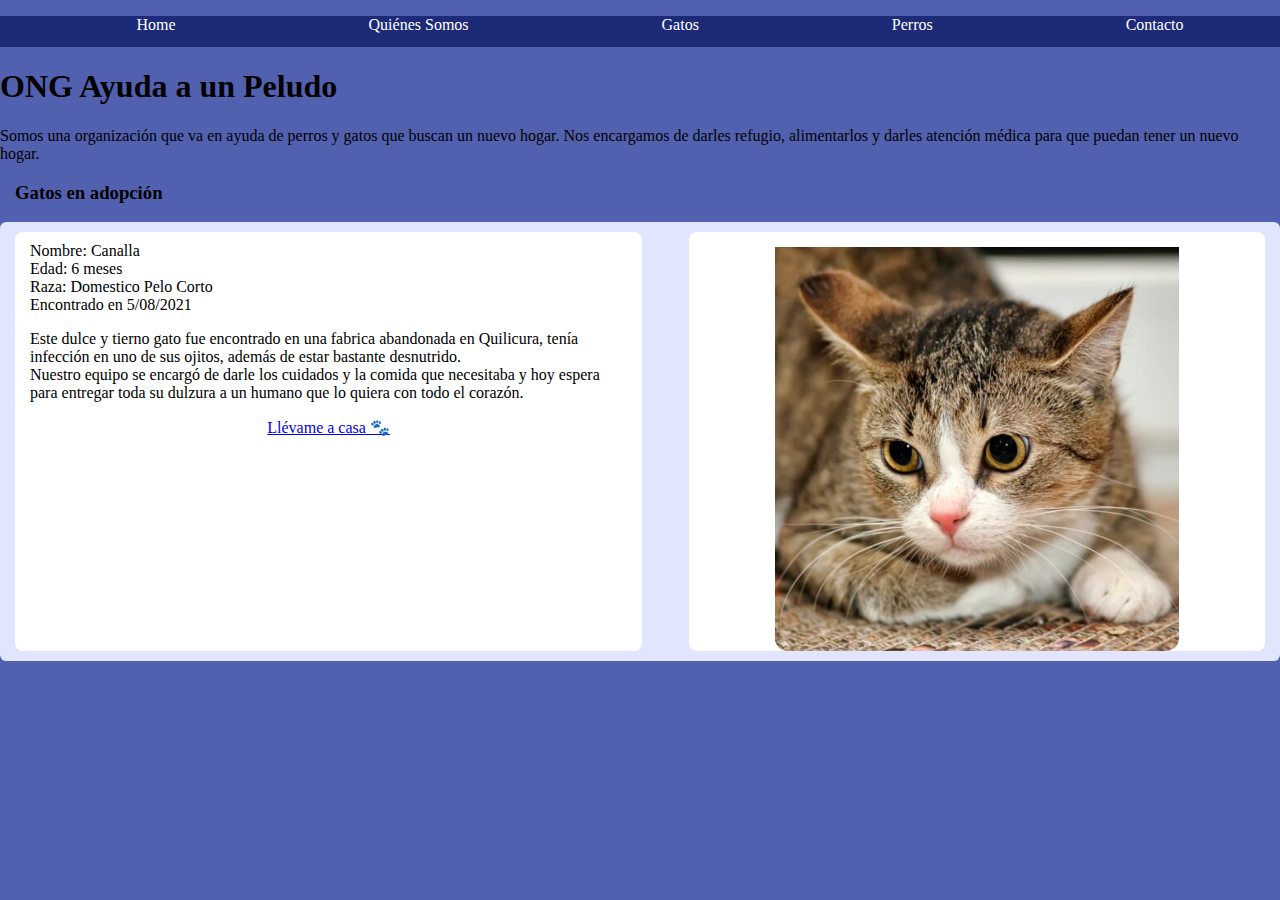
<file: fichas/gatos/canalla.html>
<!DOCTYPE html>
<html lang="es">
<head>
    <meta charset="UTF-8">
    <meta name="viewport" content="width=device-width, initial-scale=1.0">
    <title>Ayuda a un Peludo - Gatos - Canalla</title>
    <link rel="stylesheet" href="https://cdn.jsdelivr.net/npm/bootstrap@4.6.2/dist/css/bootstrap.min.css" integrity="sha384-xOolHFLEh07PJGoPkLv1IbcEPTNtaed2xpHsD9ESMhqIYd0nLMwNLD69Npy4HI+N" crossorigin="anonymous">
    <link rel="stylesheet" href="/assets/css/styles.css">
 </head>
<body>
  <div class="navi">
    <ul>
      <li><a href="/index.html">Home</a></li>
      <li><a href="/about.html">Quiénes Somos</a></li>
      <li><a href="/gatos.html">Gatos</a></li>
      <li><a href="/perros.html">Perros</a></li>
      <li><a href="/contacto.html">Contacto</a></li>
    </ul>
  </div>
    <main class="container">
        <div class="row mt-2 mx-auto">
            <div class="jumbotron py-5">
                <h1 class="display-4 text-center">ONG Ayuda a un Peludo</h1>
                <p class="lead text-center">Somos una organización que va en ayuda de perros y gatos que buscan un nuevo hogar. Nos encargamos de darles refugio, alimentarlos y darles atención médica para que puedan tener un nuevo hogar.</p>
              </div>
        </div>
        <div class="col-lg-12 col-md-12 col-sm-12 col-xs-12 mt-n4">
            <h3 class="text-center text-light">Gatos en adopción</h3>
          </div>
        <div class="row mt-1 mb-3 mx-auto">
          <div class="ficha">
            <div class="ficha-desc">
              <ul>
                <li>Nombre: Canalla</li>
                <li>Edad: 6 meses</li>
                <li>Raza: Domestico Pelo Corto</li>
                <li>Encontrado en 5/08/2021</li>
              </ul>
              <p>Este dulce y tierno gato fue encontrado en una fabrica abandonada en Quilicura, tenía infección en uno de sus ojitos, además de estar bastante desnutrido. <br>
              Nuestro equipo se encargó de darle los cuidados y la comida que necesitaba y hoy espera para entregar toda su dulzura a un humano que lo quiera con todo el corazón.</p>
              <a href="/contacto.html" class="btn btn-primary" style="display:flex; width:30%; justify-content: space-around; margin:0 auto;">Llévame a casa 🐾</a>
            </div>
            <div class="ficha-img">
              <img src="/assets/img/canalla.png" alt="">
            </div>
          </div>
        </div><!--Fin integrantes-->
    </main>
<script src="https://cdn.jsdelivr.net/npm/jquery@3.5.1/dist/jquery.slim.min.js" integrity="sha384-DfXdz2htPH0lsSSs5nCTpuj/zy4C+OGpamoFVy38MVBnE+IbbVYUew+OrCXaRkfj" crossorigin="anonymous"></script>
<script src="https://cdn.jsdelivr.net/npm/bootstrap@4.6.2/dist/js/bootstrap.bundle.min.js" integrity="sha384-Fy6S3B9q64WdZWQUiU+q4/2Lc9npb8tCaSX9FK7E8HnRr0Jz8D6OP9dO5Vg3Q9ct" crossorigin="anonymous"></script>       
</body>
</html>
</file>
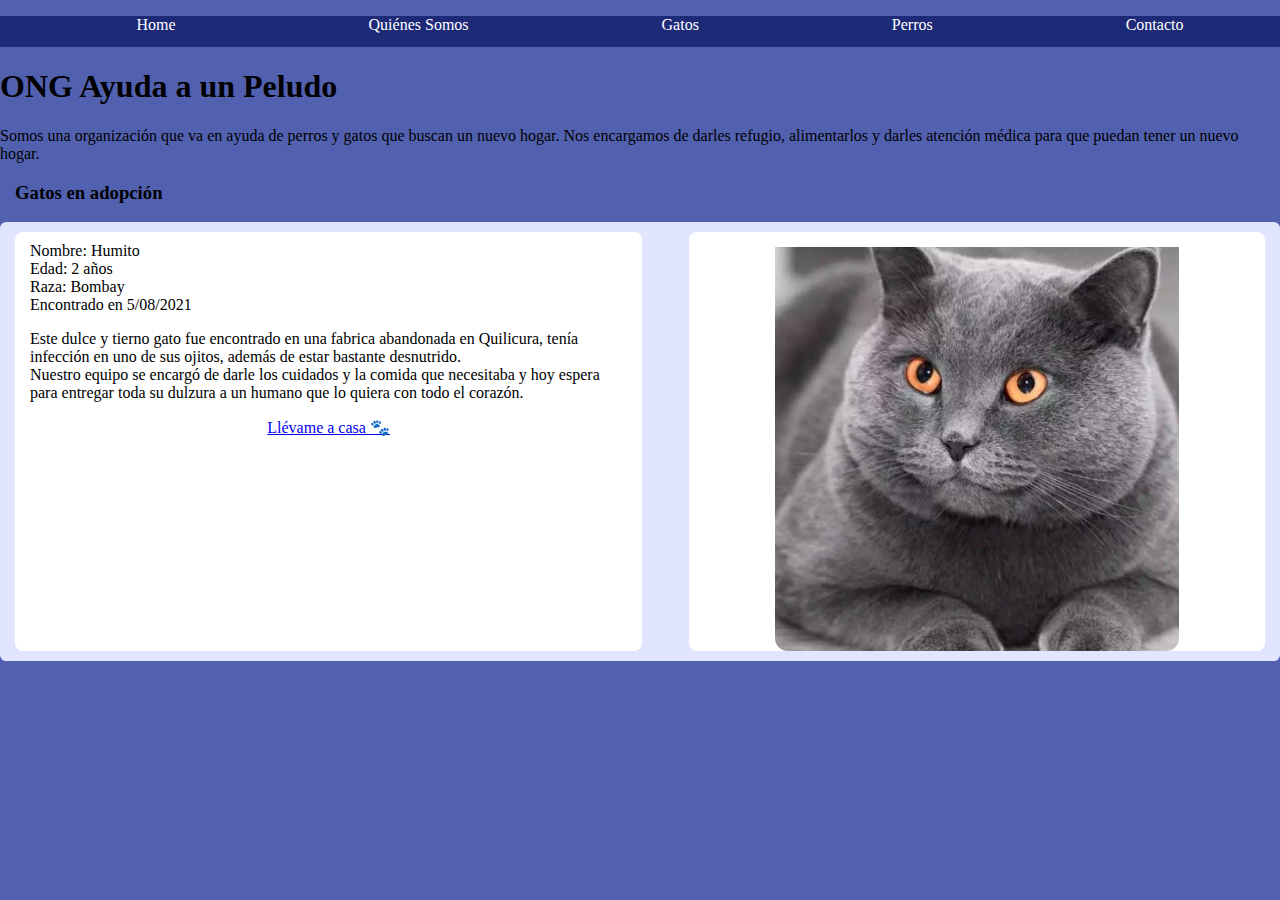
<file: fichas/gatos/humito.html>
<!DOCTYPE html>
<html lang="es">
<head>
    <meta charset="UTF-8">
    <meta name="viewport" content="width=device-width, initial-scale=1.0">
    <title>Ayuda a un Peludo - Gatos - Humito</title>
    <link rel="stylesheet" href="https://cdn.jsdelivr.net/npm/bootstrap@4.6.2/dist/css/bootstrap.min.css" integrity="sha384-xOolHFLEh07PJGoPkLv1IbcEPTNtaed2xpHsD9ESMhqIYd0nLMwNLD69Npy4HI+N" crossorigin="anonymous">
    <link rel="stylesheet" href="/assets/css/styles.css">
 </head>
<body>
  <div class="navi">
    <ul>
      <li><a href="/index.html">Home</a></li>
      <li><a href="/about.html">Quiénes Somos</a></li>
      <li><a href="/gatos.html">Gatos</a></li>
      <li><a href="/perros.html">Perros</a></li>
      <li><a href="/contacto.html">Contacto</a></li>
    </ul>
  </div>
    <main class="container">
        <div class="row mt-2 mx-auto">
            <div class="jumbotron py-5">
                <h1 class="display-4 text-center">ONG Ayuda a un Peludo</h1>
                <p class="lead text-center">Somos una organización que va en ayuda de perros y gatos que buscan un nuevo hogar. Nos encargamos de darles refugio, alimentarlos y darles atención médica para que puedan tener un nuevo hogar.</p>
              </div>
        </div>
        <div class="col-lg-12 col-md-12 col-sm-12 col-xs-12 mt-n4">
            <h3 class="text-center text-light">Gatos en adopción</h3>
          </div>
        <div class="row mt-1 mb-3 mx-auto">
          <div class="ficha">
            <div class="ficha-desc">
              <ul>
                <li>Nombre: Humito</li>
                <li>Edad: 2 años</li>
                <li>Raza: Bombay</li>
                <li>Encontrado en 5/08/2021</li>
              </ul>
              <p>Este dulce y tierno gato fue encontrado en una fabrica abandonada en Quilicura, tenía infección en uno de sus ojitos, además de estar bastante desnutrido. <br>
              Nuestro equipo se encargó de darle los cuidados y la comida que necesitaba y hoy espera para entregar toda su dulzura a un humano que lo quiera con todo el corazón.</p>
              <a href="/contacto.html" class="btn btn-primary" style="display:flex; width:30%; justify-content: space-around; margin:0 auto;">Llévame a casa 🐾</a>
            </div>
            <div class="ficha-img">
              <img src="/assets/img/humito.png" alt="">
            </div>
          </div>
        </div><!--Fin integrantes-->
    </main>
<script src="https://cdn.jsdelivr.net/npm/jquery@3.5.1/dist/jquery.slim.min.js" integrity="sha384-DfXdz2htPH0lsSSs5nCTpuj/zy4C+OGpamoFVy38MVBnE+IbbVYUew+OrCXaRkfj" crossorigin="anonymous"></script>
<script src="https://cdn.jsdelivr.net/npm/bootstrap@4.6.2/dist/js/bootstrap.bundle.min.js" integrity="sha384-Fy6S3B9q64WdZWQUiU+q4/2Lc9npb8tCaSX9FK7E8HnRr0Jz8D6OP9dO5Vg3Q9ct" crossorigin="anonymous"></script>       
</body>
</html>
</file>
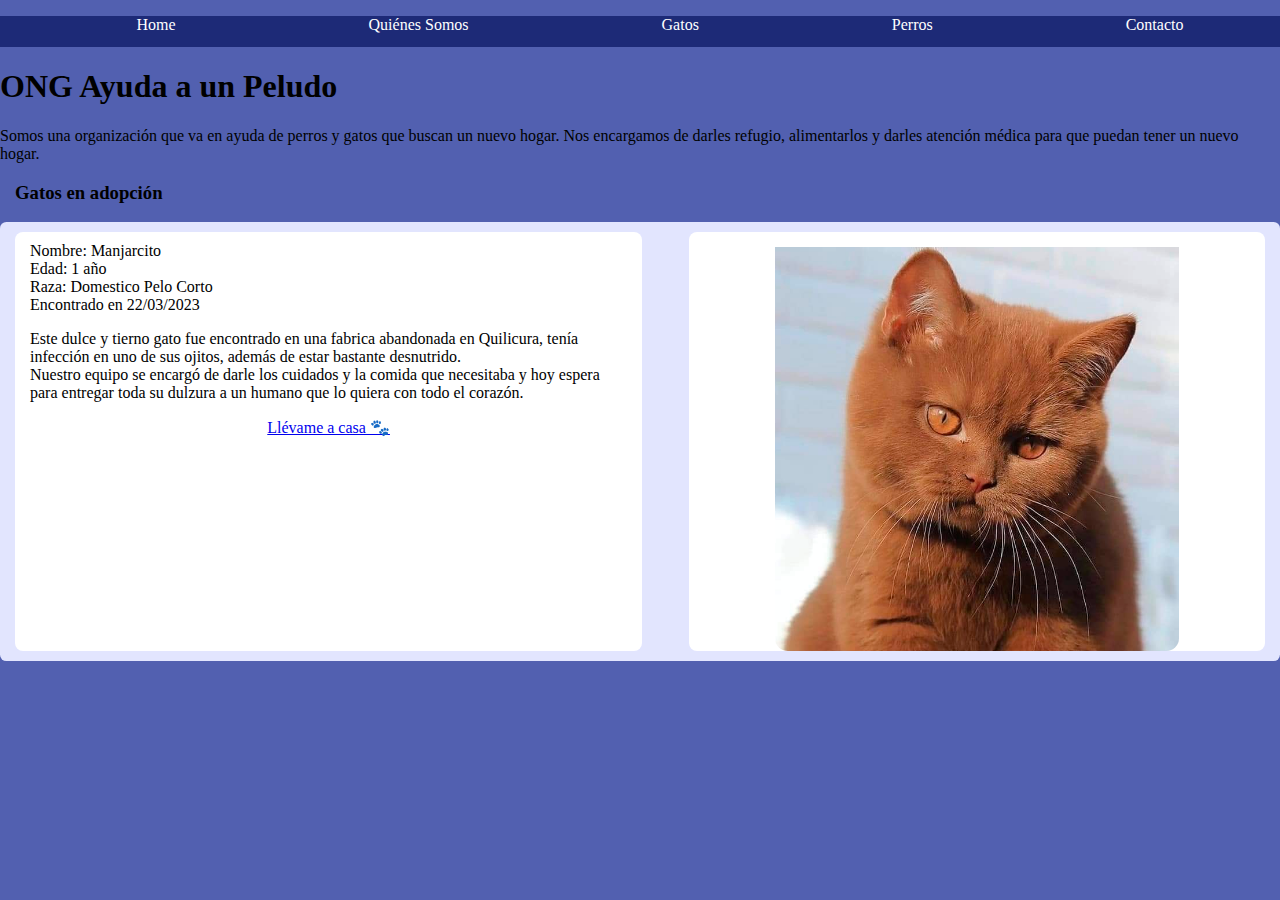
<file: fichas/gatos/manjarcito.html>
<!DOCTYPE html>
<html lang="es">
<head>
    <meta charset="UTF-8">
    <meta name="viewport" content="width=device-width, initial-scale=1.0">
    <title>Ayuda a un Peludo - Gatos - Manjarcito</title>
    <link rel="stylesheet" href="https://cdn.jsdelivr.net/npm/bootstrap@4.6.2/dist/css/bootstrap.min.css" integrity="sha384-xOolHFLEh07PJGoPkLv1IbcEPTNtaed2xpHsD9ESMhqIYd0nLMwNLD69Npy4HI+N" crossorigin="anonymous">
    <link rel="stylesheet" href="/assets/css/styles.css">
 </head>
<body>
  <div class="navi">
    <ul>
      <li><a href="/index.html">Home</a></li>
      <li><a href="/about.html">Quiénes Somos</a></li>
      <li><a href="/gatos.html">Gatos</a></li>
      <li><a href="/perros.html">Perros</a></li>
      <li><a href="/contacto.html">Contacto</a></li>
    </ul>
  </div>
    <main class="container">
        <div class="row mt-2 mx-auto">
            <div class="jumbotron py-5">
                <h1 class="display-4 text-center">ONG Ayuda a un Peludo</h1>
                <p class="lead text-center">Somos una organización que va en ayuda de perros y gatos que buscan un nuevo hogar. Nos encargamos de darles refugio, alimentarlos y darles atención médica para que puedan tener un nuevo hogar.</p>
              </div>
        </div>
        <div class="col-lg-12 col-md-12 col-sm-12 col-xs-12 mt-n4">
            <h3 class="text-center text-light">Gatos en adopción</h3>
          </div>
        <div class="row mt-1 mb-3 mx-auto">
          <div class="ficha">
            <div class="ficha-desc">
              <ul>
                <li>Nombre: Manjarcito</li>
                <li>Edad: 1 año</li>
                <li>Raza: Domestico Pelo Corto</li>
                <li>Encontrado en 22/03/2023</li>
              </ul>
              <p>Este dulce y tierno gato fue encontrado en una fabrica abandonada en Quilicura, tenía infección en uno de sus ojitos, además de estar bastante desnutrido. <br>
              Nuestro equipo se encargó de darle los cuidados y la comida que necesitaba y hoy espera para entregar toda su dulzura a un humano que lo quiera con todo el corazón.</p>
              <a href="/contacto.html" class="btn btn-primary" style="display:flex; width:30%; justify-content: space-around; margin:0 auto;">Llévame a casa 🐾</a>
            </div>
            <div class="ficha-img">
              <img src="/assets/img/manjarcito.png" alt="">
            </div>
          </div>
        </div><!--Fin integrantes-->
    </main>
<script src="https://cdn.jsdelivr.net/npm/jquery@3.5.1/dist/jquery.slim.min.js" integrity="sha384-DfXdz2htPH0lsSSs5nCTpuj/zy4C+OGpamoFVy38MVBnE+IbbVYUew+OrCXaRkfj" crossorigin="anonymous"></script>
<script src="https://cdn.jsdelivr.net/npm/bootstrap@4.6.2/dist/js/bootstrap.bundle.min.js" integrity="sha384-Fy6S3B9q64WdZWQUiU+q4/2Lc9npb8tCaSX9FK7E8HnRr0Jz8D6OP9dO5Vg3Q9ct" crossorigin="anonymous"></script>       
</body>
</html>
</file>
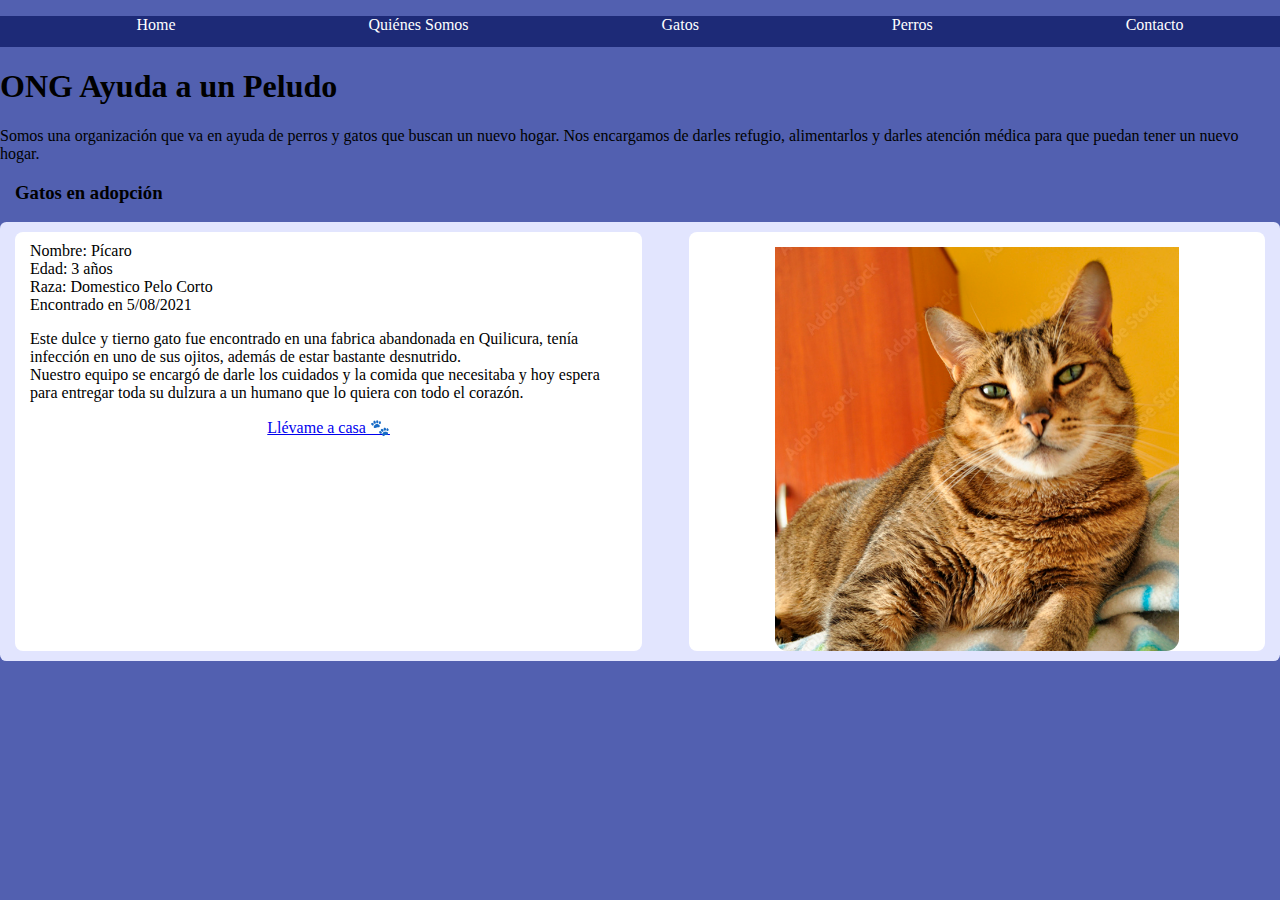
<file: fichas/gatos/picaro.html>
<!DOCTYPE html>
<html lang="es">
<head>
    <meta charset="UTF-8">
    <meta name="viewport" content="width=device-width, initial-scale=1.0">
    <title>Ayuda a un Peludo - Gatos - Pícaro</title>
    <link rel="stylesheet" href="https://cdn.jsdelivr.net/npm/bootstrap@4.6.2/dist/css/bootstrap.min.css" integrity="sha384-xOolHFLEh07PJGoPkLv1IbcEPTNtaed2xpHsD9ESMhqIYd0nLMwNLD69Npy4HI+N" crossorigin="anonymous">
    <link rel="stylesheet" href="/assets/css/styles.css">
 </head>
<body>
  <div class="navi">
    <ul>
      <li><a href="/index.html">Home</a></li>
      <li><a href="/about.html">Quiénes Somos</a></li>
      <li><a href="/gatos.html">Gatos</a></li>
      <li><a href="/perros.html">Perros</a></li>
      <li><a href="/contacto.html">Contacto</a></li>
    </ul>
  </div>
    <main class="container">
        <div class="row mt-2 mx-auto">
            <div class="jumbotron py-5">
                <h1 class="display-4 text-center">ONG Ayuda a un Peludo</h1>
                <p class="lead text-center">Somos una organización que va en ayuda de perros y gatos que buscan un nuevo hogar. Nos encargamos de darles refugio, alimentarlos y darles atención médica para que puedan tener un nuevo hogar.</p>
              </div>
        </div>
        <div class="col-lg-12 col-md-12 col-sm-12 col-xs-12 mt-n4">
            <h3 class="text-center text-light">Gatos en adopción</h3>
          </div>
        <div class="row mt-1 mb-3 mx-auto">
          <div class="ficha">
            <div class="ficha-desc">
              <ul>
                <li>Nombre: Pícaro</li>
                <li>Edad: 3 años</li>
                <li>Raza: Domestico Pelo Corto</li>
                <li>Encontrado en 5/08/2021</li>
              </ul>
              <p>Este dulce y tierno gato fue encontrado en una fabrica abandonada en Quilicura, tenía infección en uno de sus ojitos, además de estar bastante desnutrido. <br>
              Nuestro equipo se encargó de darle los cuidados y la comida que necesitaba y hoy espera para entregar toda su dulzura a un humano que lo quiera con todo el corazón.</p>
              <a href="/contacto.html" class="btn btn-primary" style="display:flex; width:30%; justify-content: space-around; margin:0 auto;">Llévame a casa 🐾</a>
            </div>
            <div class="ficha-img">
              <img src="/assets/img/picaro.png" alt="">
            </div>
          </div>
        </div><!--Fin integrantes-->
    </main>
<script src="https://cdn.jsdelivr.net/npm/jquery@3.5.1/dist/jquery.slim.min.js" integrity="sha384-DfXdz2htPH0lsSSs5nCTpuj/zy4C+OGpamoFVy38MVBnE+IbbVYUew+OrCXaRkfj" crossorigin="anonymous"></script>
<script src="https://cdn.jsdelivr.net/npm/bootstrap@4.6.2/dist/js/bootstrap.bundle.min.js" integrity="sha384-Fy6S3B9q64WdZWQUiU+q4/2Lc9npb8tCaSX9FK7E8HnRr0Jz8D6OP9dO5Vg3Q9ct" crossorigin="anonymous"></script>       
</body>
</html>
</file>
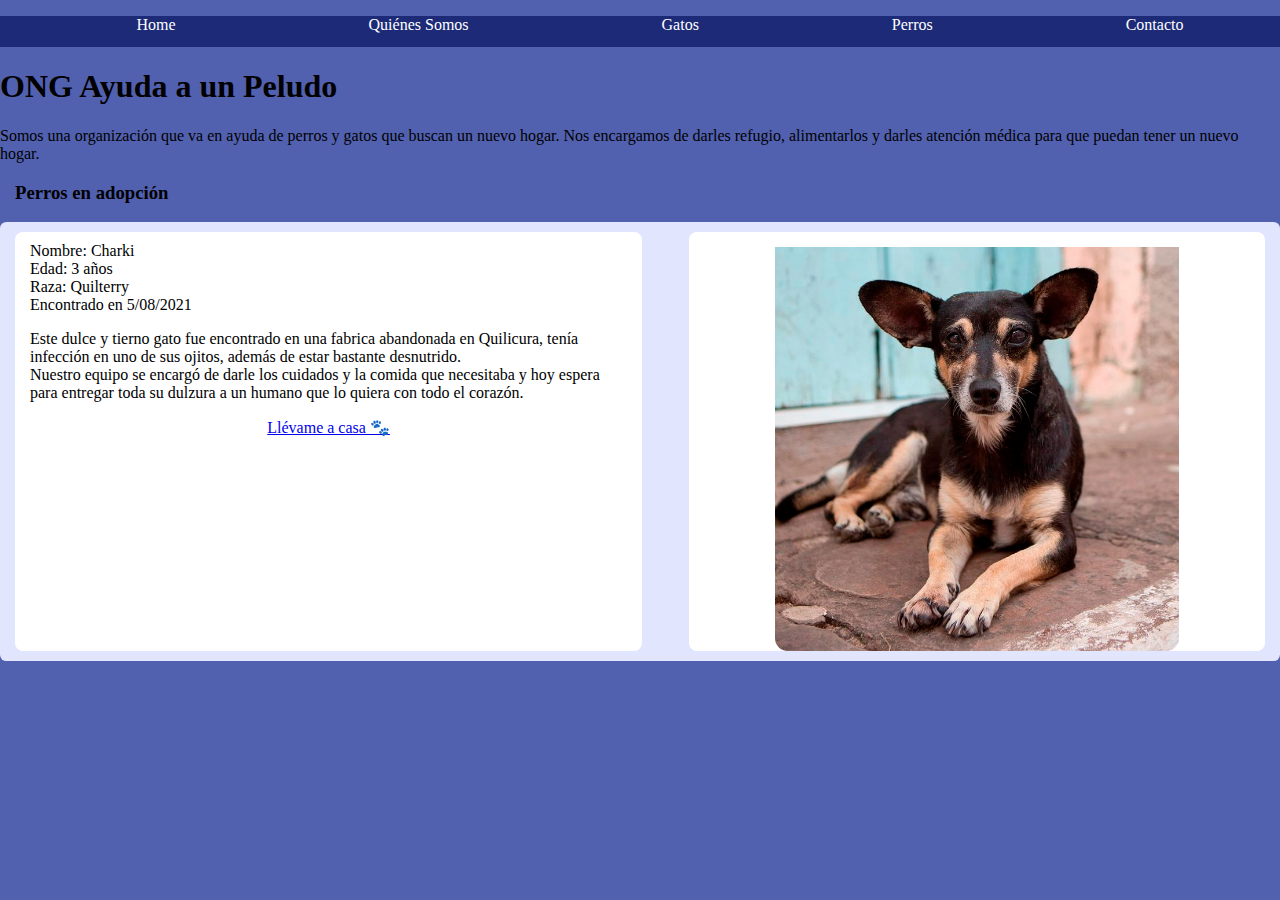
<file: fichas/perros/charki.html>
<!DOCTYPE html>
<html lang="es">
<head>
    <meta charset="UTF-8">
    <meta name="viewport" content="width=device-width, initial-scale=1.0">
    <title>Ayuda a un Peludo - Perros - Charki</title>
    <link rel="stylesheet" href="https://cdn.jsdelivr.net/npm/bootstrap@4.6.2/dist/css/bootstrap.min.css" integrity="sha384-xOolHFLEh07PJGoPkLv1IbcEPTNtaed2xpHsD9ESMhqIYd0nLMwNLD69Npy4HI+N" crossorigin="anonymous">
    <link rel="stylesheet" href="/assets/css/styles.css">
 </head>
<body>
  <div class="navi">
    <ul>
      <li><a href="/index.html">Home</a></li>
      <li><a href="/about.html">Quiénes Somos</a></li>
      <li><a href="/gatos.html">Gatos</a></li>
      <li><a href="/perros.html">Perros</a></li>
      <li><a href="/contacto.html">Contacto</a></li>
    </ul>
  </div>
    <main class="container">
        <div class="row mt-2 mx-auto">
            <div class="jumbotron py-5">
                <h1 class="display-4 text-center">ONG Ayuda a un Peludo</h1>
                <p class="lead text-center">Somos una organización que va en ayuda de perros y gatos que buscan un nuevo hogar. Nos encargamos de darles refugio, alimentarlos y darles atención médica para que puedan tener un nuevo hogar.</p>
              </div>
        </div>
        <div class="col-lg-12 col-md-12 col-sm-12 col-xs-12 mt-n4">
            <h3 class="text-center text-light">Perros en adopción</h3>
          </div>
        <div class="row mt-1 mb-3 mx-auto">
          <div class="ficha">
            <div class="ficha-desc">
              <ul>
                <li>Nombre: Charki</li>
                <li>Edad: 3 años</li>
                <li>Raza: Quilterry</li>
                <li>Encontrado en 5/08/2021</li>
              </ul>
              <p>Este dulce y tierno gato fue encontrado en una fabrica abandonada en Quilicura, tenía infección en uno de sus ojitos, además de estar bastante desnutrido. <br>
              Nuestro equipo se encargó de darle los cuidados y la comida que necesitaba y hoy espera para entregar toda su dulzura a un humano que lo quiera con todo el corazón.</p>
              <a href="/contacto.html" class="btn btn-primary" style="display:flex; width:30%; justify-content: space-around; margin:0 auto;">Llévame a casa 🐾</a>
            </div>
            <div class="ficha-img">
              <img src="/assets/img/charki.png" alt="">
            </div>
          </div>
        </div><!--Fin integrantes-->
    </main>
<script src="https://cdn.jsdelivr.net/npm/jquery@3.5.1/dist/jquery.slim.min.js" integrity="sha384-DfXdz2htPH0lsSSs5nCTpuj/zy4C+OGpamoFVy38MVBnE+IbbVYUew+OrCXaRkfj" crossorigin="anonymous"></script>
<script src="https://cdn.jsdelivr.net/npm/bootstrap@4.6.2/dist/js/bootstrap.bundle.min.js" integrity="sha384-Fy6S3B9q64WdZWQUiU+q4/2Lc9npb8tCaSX9FK7E8HnRr0Jz8D6OP9dO5Vg3Q9ct" crossorigin="anonymous"></script>       
</body>
</html>
</file>
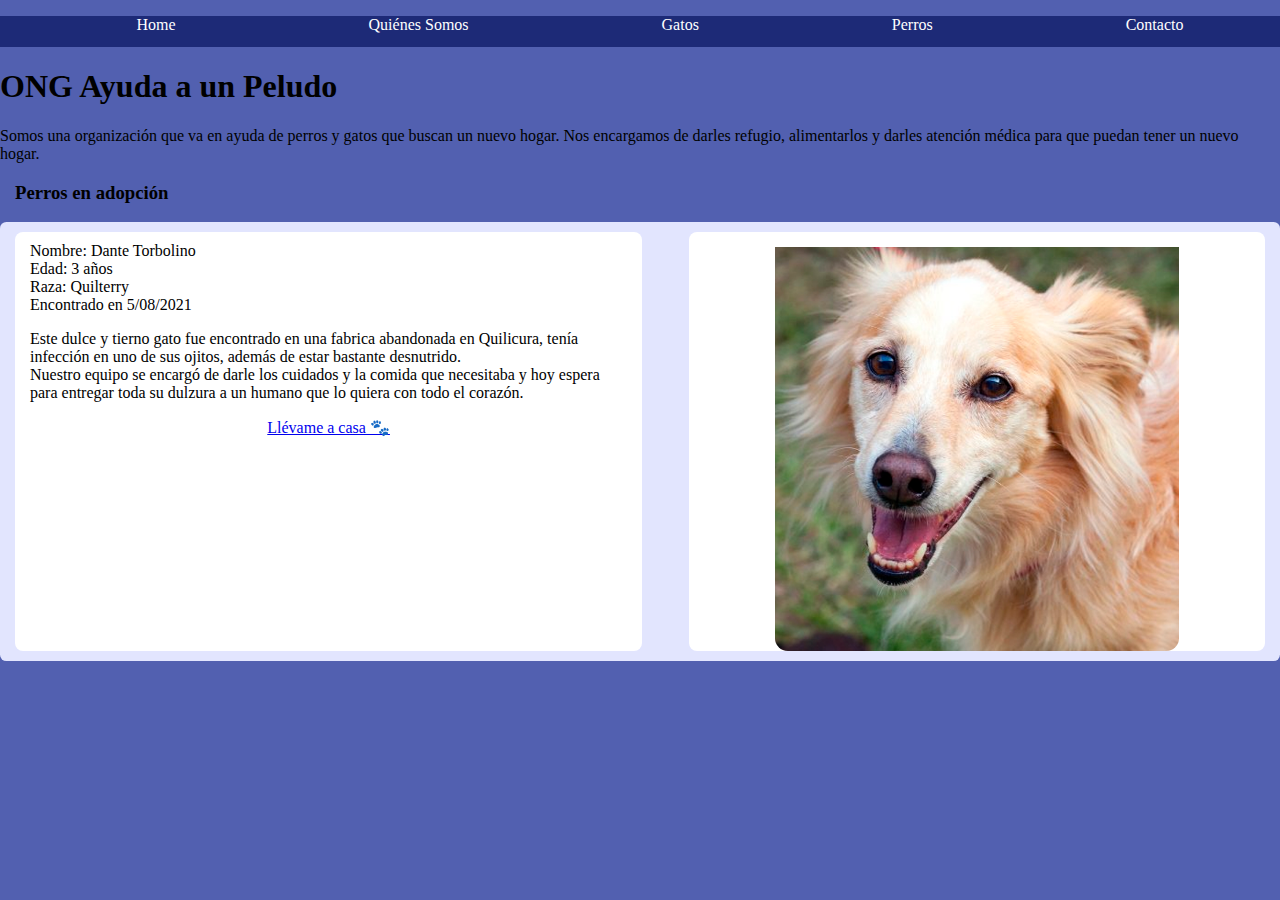
<file: fichas/perros/dante.html>
<!DOCTYPE html>
<html lang="es">
<head>
    <meta charset="UTF-8">
    <meta name="viewport" content="width=device-width, initial-scale=1.0">
    <title>Ayuda a un Peludo - Perros - Dante</title>
    <link rel="stylesheet" href="https://cdn.jsdelivr.net/npm/bootstrap@4.6.2/dist/css/bootstrap.min.css" integrity="sha384-xOolHFLEh07PJGoPkLv1IbcEPTNtaed2xpHsD9ESMhqIYd0nLMwNLD69Npy4HI+N" crossorigin="anonymous">
    <link rel="stylesheet" href="/assets/css/styles.css">
 </head>
<body>
  <div class="navi">
    <ul>
      <li><a href="/index.html">Home</a></li>
      <li><a href="/about.html">Quiénes Somos</a></li>
      <li><a href="/gatos.html">Gatos</a></li>
      <li><a href="/perros.html">Perros</a></li>
      <li><a href="/contacto.html">Contacto</a></li>
    </ul>
  </div>
    <main class="container">
        <div class="row mt-2 mx-auto">
            <div class="jumbotron py-5">
                <h1 class="display-4 text-center">ONG Ayuda a un Peludo</h1>
                <p class="lead text-center">Somos una organización que va en ayuda de perros y gatos que buscan un nuevo hogar. Nos encargamos de darles refugio, alimentarlos y darles atención médica para que puedan tener un nuevo hogar.</p>
              </div>
        </div>
        <div class="col-lg-12 col-md-12 col-sm-12 col-xs-12 mt-n4">
            <h3 class="text-center text-light">Perros en adopción</h3>
          </div>
        <div class="row mt-1 mb-3 mx-auto">
          <div class="ficha">
            <div class="ficha-desc">
              <ul>
                <li>Nombre: Dante Torbolino</li>
                <li>Edad: 3 años</li>
                <li>Raza: Quilterry</li>
                <li>Encontrado en 5/08/2021</li>
              </ul>
              <p>Este dulce y tierno gato fue encontrado en una fabrica abandonada en Quilicura, tenía infección en uno de sus ojitos, además de estar bastante desnutrido. <br>
              Nuestro equipo se encargó de darle los cuidados y la comida que necesitaba y hoy espera para entregar toda su dulzura a un humano que lo quiera con todo el corazón.</p>
              <a href="/contacto.html" class="btn btn-primary" style="display:flex; width:30%; justify-content: space-around; margin:0 auto;">Llévame a casa 🐾</a>
            </div>
            <div class="ficha-img">
              <img src="/assets/img/dante.png" alt="">
            </div>
          </div>
        </div><!--Fin integrantes-->
    </main>
<script src="https://cdn.jsdelivr.net/npm/jquery@3.5.1/dist/jquery.slim.min.js" integrity="sha384-DfXdz2htPH0lsSSs5nCTpuj/zy4C+OGpamoFVy38MVBnE+IbbVYUew+OrCXaRkfj" crossorigin="anonymous"></script>
<script src="https://cdn.jsdelivr.net/npm/bootstrap@4.6.2/dist/js/bootstrap.bundle.min.js" integrity="sha384-Fy6S3B9q64WdZWQUiU+q4/2Lc9npb8tCaSX9FK7E8HnRr0Jz8D6OP9dO5Vg3Q9ct" crossorigin="anonymous"></script>       
</body>
</html>
</file>
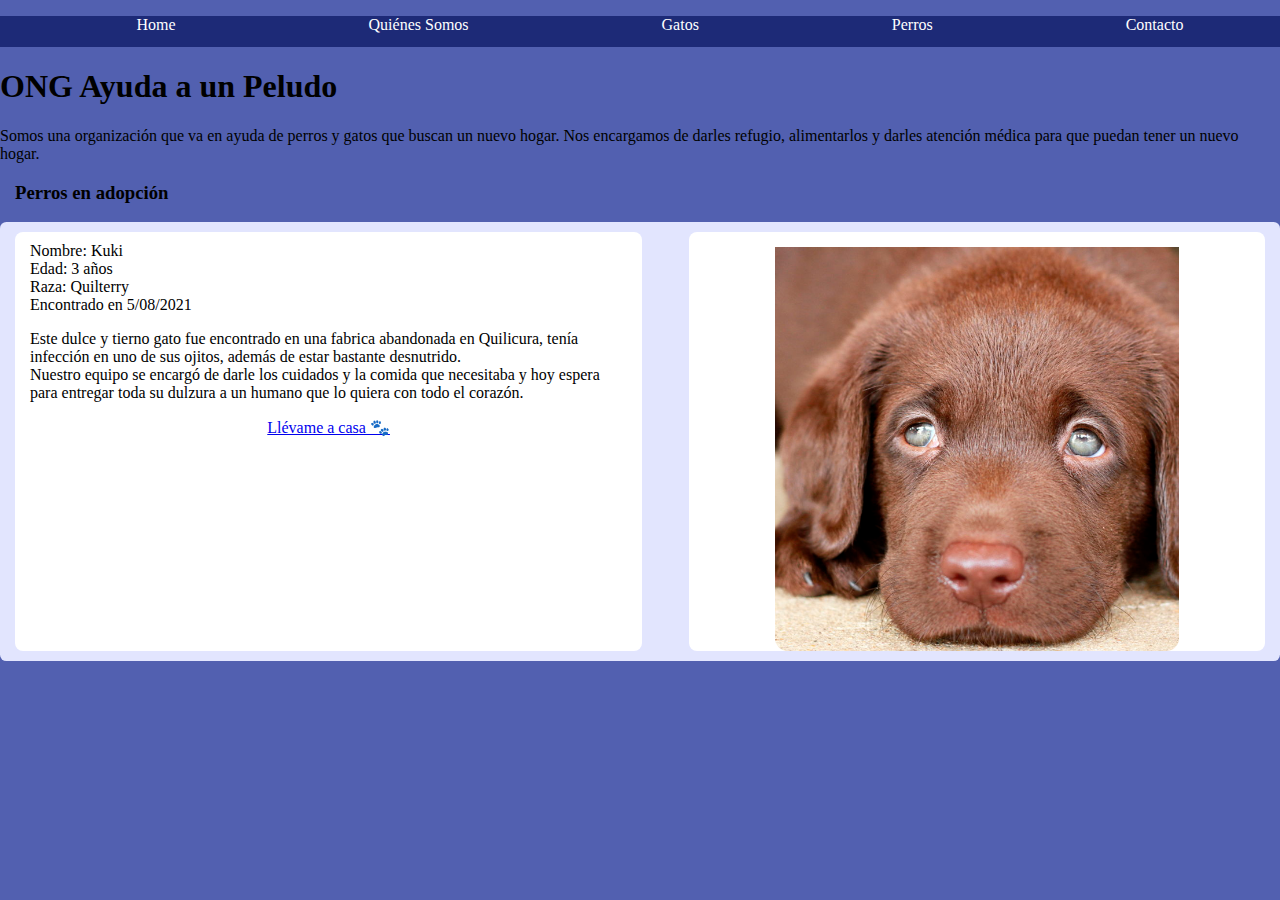
<file: fichas/perros/kuki.html>
<!DOCTYPE html>
<html lang="es">
<head>
    <meta charset="UTF-8">
    <meta name="viewport" content="width=device-width, initial-scale=1.0">
    <title>Ayuda a un Peludo - Perros - Kuki</title>
    <link rel="stylesheet" href="https://cdn.jsdelivr.net/npm/bootstrap@4.6.2/dist/css/bootstrap.min.css" integrity="sha384-xOolHFLEh07PJGoPkLv1IbcEPTNtaed2xpHsD9ESMhqIYd0nLMwNLD69Npy4HI+N" crossorigin="anonymous">
    <link rel="stylesheet" href="/assets/css/styles.css">
 </head>
<body>
  <div class="navi">
    <ul>
      <li><a href="/index.html">Home</a></li>
      <li><a href="/about.html">Quiénes Somos</a></li>
      <li><a href="/gatos.html">Gatos</a></li>
      <li><a href="/perros.html">Perros</a></li>
      <li><a href="/contacto.html">Contacto</a></li>
    </ul>
  </div>
    <main class="container">
        <div class="row mt-2 mx-auto">
            <div class="jumbotron py-5">
                <h1 class="display-4 text-center">ONG Ayuda a un Peludo</h1>
                <p class="lead text-center">Somos una organización que va en ayuda de perros y gatos que buscan un nuevo hogar. Nos encargamos de darles refugio, alimentarlos y darles atención médica para que puedan tener un nuevo hogar.</p>
              </div>
        </div>
        <div class="col-lg-12 col-md-12 col-sm-12 col-xs-12 mt-n4">
            <h3 class="text-center text-light">Perros en adopción</h3>
          </div>
        <div class="row mt-1 mb-3 mx-auto">
          <div class="ficha">
            <div class="ficha-desc">
              <ul>
                <li>Nombre: Kuki</li>
                <li>Edad: 3 años</li>
                <li>Raza: Quilterry</li>
                <li>Encontrado en 5/08/2021</li>
              </ul>
              <p>Este dulce y tierno gato fue encontrado en una fabrica abandonada en Quilicura, tenía infección en uno de sus ojitos, además de estar bastante desnutrido. <br>
              Nuestro equipo se encargó de darle los cuidados y la comida que necesitaba y hoy espera para entregar toda su dulzura a un humano que lo quiera con todo el corazón.</p>
              <a href="/contacto.html" class="btn btn-primary" style="display:flex; width:30%; justify-content: space-around; margin:0 auto;">Llévame a casa 🐾</a>
            </div>
            <div class="ficha-img">
              <img src="/assets/img/kuki.png" alt="">
            </div>
          </div>
        </div><!--Fin integrantes-->
    </main>
<script src="https://cdn.jsdelivr.net/npm/jquery@3.5.1/dist/jquery.slim.min.js" integrity="sha384-DfXdz2htPH0lsSSs5nCTpuj/zy4C+OGpamoFVy38MVBnE+IbbVYUew+OrCXaRkfj" crossorigin="anonymous"></script>
<script src="https://cdn.jsdelivr.net/npm/bootstrap@4.6.2/dist/js/bootstrap.bundle.min.js" integrity="sha384-Fy6S3B9q64WdZWQUiU+q4/2Lc9npb8tCaSX9FK7E8HnRr0Jz8D6OP9dO5Vg3Q9ct" crossorigin="anonymous"></script>       
</body>
</html>
</file>
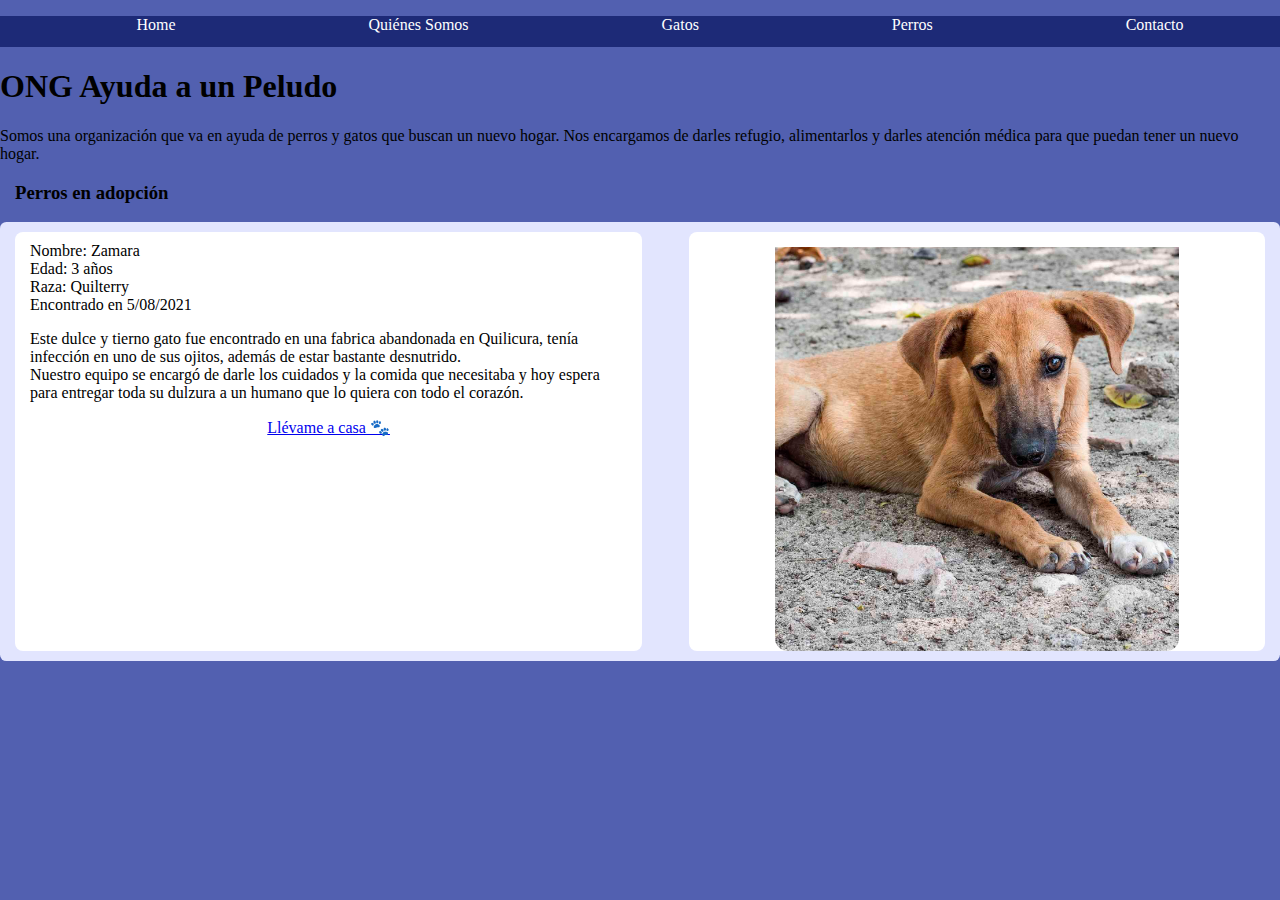
<file: fichas/perros/zamara.html>
<!DOCTYPE html>
<html lang="es">
<head>
    <meta charset="UTF-8">
    <meta name="viewport" content="width=device-width, initial-scale=1.0">
    <title>Ayuda a un Peludo - Perros - Zamara</title>
    <link rel="stylesheet" href="https://cdn.jsdelivr.net/npm/bootstrap@4.6.2/dist/css/bootstrap.min.css" integrity="sha384-xOolHFLEh07PJGoPkLv1IbcEPTNtaed2xpHsD9ESMhqIYd0nLMwNLD69Npy4HI+N" crossorigin="anonymous">
    <link rel="stylesheet" href="/assets/css/styles.css">
 </head>
<body>
  <div class="navi">
    <ul>
      <li><a href="/index.html">Home</a></li>
      <li><a href="/about.html">Quiénes Somos</a></li>
      <li><a href="/gatos.html">Gatos</a></li>
      <li><a href="/perros.html">Perros</a></li>
      <li><a href="/contacto.html">Contacto</a></li>
    </ul>
  </div>
    <main class="container">
        <div class="row mt-2 mx-auto">
            <div class="jumbotron py-5">
                <h1 class="display-4 text-center">ONG Ayuda a un Peludo</h1>
                <p class="lead text-center">Somos una organización que va en ayuda de perros y gatos que buscan un nuevo hogar. Nos encargamos de darles refugio, alimentarlos y darles atención médica para que puedan tener un nuevo hogar.</p>
              </div>
        </div>
        <div class="col-lg-12 col-md-12 col-sm-12 col-xs-12 mt-n4">
            <h3 class="text-center text-light">Perros en adopción</h3>
          </div>
        <div class="row mt-1 mb-3 mx-auto">
          <div class="ficha">
            <div class="ficha-desc">
              <ul>
                <li>Nombre: Zamara</li>
                <li>Edad: 3 años</li>
                <li>Raza: Quilterry</li>
                <li>Encontrado en 5/08/2021</li>
              </ul>
              <p>Este dulce y tierno gato fue encontrado en una fabrica abandonada en Quilicura, tenía infección en uno de sus ojitos, además de estar bastante desnutrido. <br>
              Nuestro equipo se encargó de darle los cuidados y la comida que necesitaba y hoy espera para entregar toda su dulzura a un humano que lo quiera con todo el corazón.</p>
              <a href="/contacto.html" class="btn btn-primary" style="display:flex; width:30%; justify-content: space-around; margin:0 auto;">Llévame a casa 🐾</a>
            </div>
            <div class="ficha-img">
              <img src="/assets/img/zamara.png" alt="">
            </div>
          </div>
        </div><!--Fin integrantes-->
    </main>
<script src="https://cdn.jsdelivr.net/npm/jquery@3.5.1/dist/jquery.slim.min.js" integrity="sha384-DfXdz2htPH0lsSSs5nCTpuj/zy4C+OGpamoFVy38MVBnE+IbbVYUew+OrCXaRkfj" crossorigin="anonymous"></script>
<script src="https://cdn.jsdelivr.net/npm/bootstrap@4.6.2/dist/js/bootstrap.bundle.min.js" integrity="sha384-Fy6S3B9q64WdZWQUiU+q4/2Lc9npb8tCaSX9FK7E8HnRr0Jz8D6OP9dO5Vg3Q9ct" crossorigin="anonymous"></script>       
</body>
</html>
</file>
<file: assets/css/styles.css>
body {
    margin: 0 0 0 0;
    background-color:rgb(82, 96, 176);
}

.navi {
    background-color:rgb(29, 42, 119);
    margin-top:0;
    height:31px;
    
}
.navi ul {
    display:flex;
    justify-content:space-around;
}
.navi ul li {
    color:white;
    list-style:none;
    display: flex;
    padding-bottom:7px;
    padding-left: 25px;
    padding-right: 25px;
    
}
.navi ul li:hover{
    cursor:pointer;
    background-color: rgb(82, 96, 176);
    transition: .2s ease-in;
}
.navi ul li a{
    color:white;
    text-decoration: none;
}
.ficha {
    background-color:rgb(226, 229, 254);
    width:100%;
    min-height:400px;
    border-radius: .4rem;
    display:flex;
    justify-content:space-between;
}
.ficha-desc {
    background-color: white;
    min-height:370px;
    width:49%;
    margin-top: 10px;
    margin-left: 15px;
    margin-bottom:10px;
    border-radius: .5rem;
}
.ficha-desc ul{
    list-style: none;
    padding-left:15px;
    margin-top:10px;
}
.ficha-desc p, h3{
    padding-left:15px;
    padding-right:15px;
}
.ficha-img {
    background-color: white;
    min-height:370px;
    width:45%;
    margin-top: 10px;
    margin-right: 15px;
    margin-bottom: 10px;
    border-radius: .5rem;
}
.ficha-img img{
    max-width:70%;
    display:flex;
    margin:0 auto;
    padding-top:15px;
    border-radius: .8rem;
}
.ficha-contacto {
    background-color: white;
    min-height:370px;
    width:100%;
    margin-top: 10px;
    margin-left: 15px;
    margin-right: 15px;
    margin-bottom:10px;
    border-radius: .5rem;
}
.forma {
    margin-left: 10px;
    margin-right: 10px;
    margin-top: 5px;
}
.ficha-contacto p{
    margin-left:10px;
    margin-top:5px;
}
</file>
